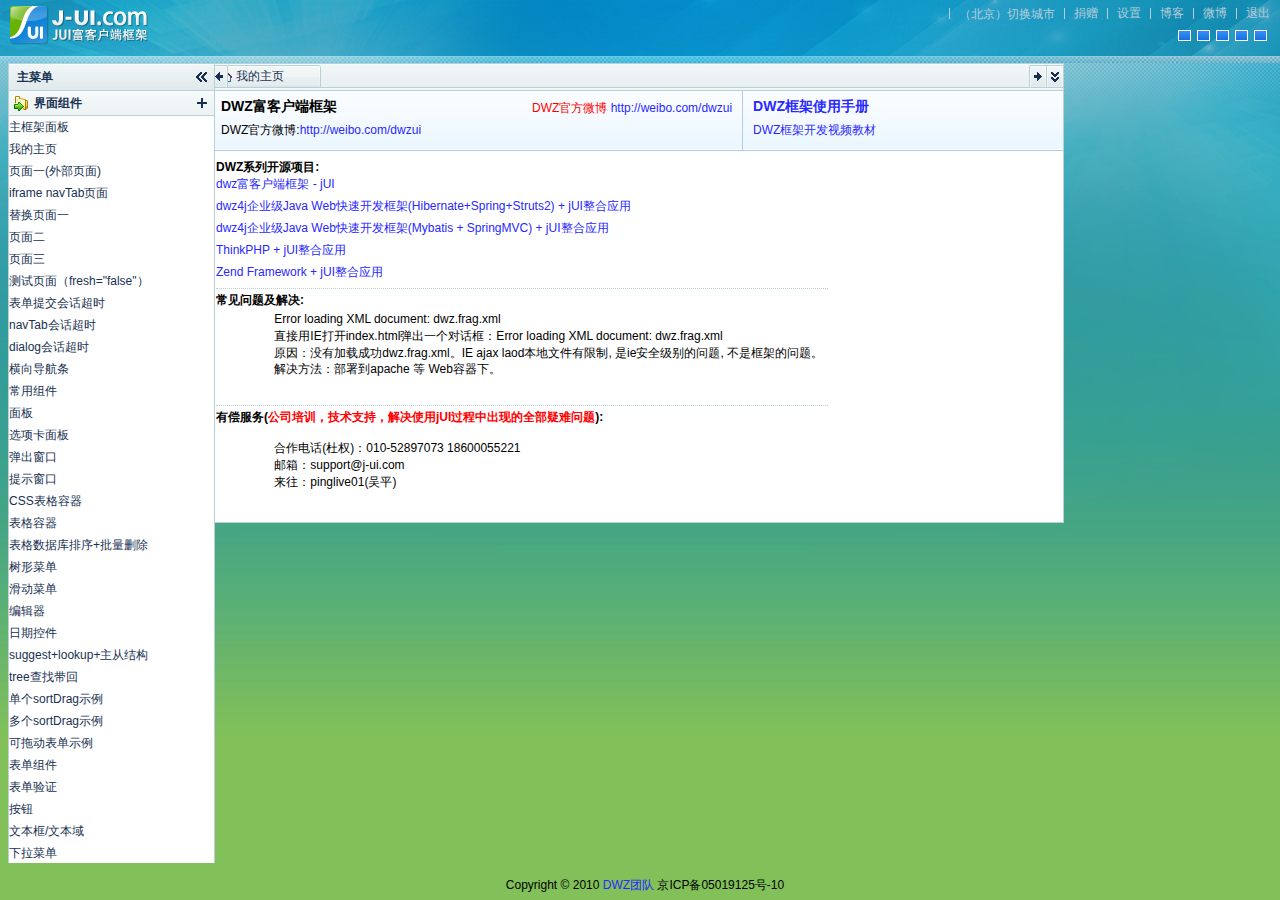
<file: static/etc/dwz-ria/index.html>
<!DOCTYPE html PUBLIC "-//W3C//DTD XHTML 1.0 Transitional//EN" "http://www.w3.org/TR/xhtml1/DTD/xhtml1-transitional.dtd">
<html xmlns="http://www.w3.org/1999/xhtml">
<head>
<meta http-equiv="Content-Type" content="text/html; charset=utf-8" />
<title>简单实用国产jQuery UI框架 - DWZ富客户端框架(J-UI.com)</title>

<link href="themes/default/style.css" rel="stylesheet" type="text/css" media="screen"/>
<link href="themes/css/core.css" rel="stylesheet" type="text/css" media="screen"/>
<link href="themes/css/print.css" rel="stylesheet" type="text/css" media="print"/>
<link href="uploadify/css/uploadify.css" rel="stylesheet" type="text/css" media="screen"/>
<!--[if IE]>
<link href="themes/css/ieHack.css" rel="stylesheet" type="text/css" media="screen"/>
<![endif]-->

<!--[if lte IE 9]>
<script src="js/speedup.js" type="text/javascript"></script>
<![endif]-->

<script src="js/jquery-1.7.2.js" type="text/javascript"></script>
<script src="js/jquery.cookie.js" type="text/javascript"></script>
<script src="js/jquery.validate.js" type="text/javascript"></script>
<script src="js/jquery.bgiframe.js" type="text/javascript"></script>
<script src="xheditor/xheditor-1.2.1.min.js" type="text/javascript"></script>
<script src="xheditor/xheditor_lang/zh-cn.js" type="text/javascript"></script>
<script src="uploadify/scripts/jquery.uploadify.js" type="text/javascript"></script>

<!-- svg图表  supports Firefox 3.0+, Safari 3.0+, Chrome 5.0+, Opera 9.5+ and Internet Explorer 6.0+ -->
<script type="text/javascript" src="chart/raphael.js"></script>
<script type="text/javascript" src="chart/g.raphael.js"></script>
<script type="text/javascript" src="chart/g.bar.js"></script>
<script type="text/javascript" src="chart/g.line.js"></script>
<script type="text/javascript" src="chart/g.pie.js"></script>
<script type="text/javascript" src="chart/g.dot.js"></script>

<script src="js/dwz.core.js" type="text/javascript"></script>
<script src="js/dwz.util.date.js" type="text/javascript"></script>
<script src="js/dwz.validate.method.js" type="text/javascript"></script>
<script src="js/dwz.barDrag.js" type="text/javascript"></script>
<script src="js/dwz.drag.js" type="text/javascript"></script>
<script src="js/dwz.tree.js" type="text/javascript"></script>
<script src="js/dwz.accordion.js" type="text/javascript"></script>
<script src="js/dwz.ui.js" type="text/javascript"></script>
<script src="js/dwz.theme.js" type="text/javascript"></script>
<script src="js/dwz.switchEnv.js" type="text/javascript"></script>
<script src="js/dwz.alertMsg.js" type="text/javascript"></script>
<script src="js/dwz.contextmenu.js" type="text/javascript"></script>
<script src="js/dwz.navTab.js" type="text/javascript"></script>
<script src="js/dwz.tab.js" type="text/javascript"></script>
<script src="js/dwz.resize.js" type="text/javascript"></script>
<script src="js/dwz.dialog.js" type="text/javascript"></script>
<script src="js/dwz.dialogDrag.js" type="text/javascript"></script>
<script src="js/dwz.sortDrag.js" type="text/javascript"></script>
<script src="js/dwz.cssTable.js" type="text/javascript"></script>
<script src="js/dwz.stable.js" type="text/javascript"></script>
<script src="js/dwz.taskBar.js" type="text/javascript"></script>
<script src="js/dwz.ajax.js" type="text/javascript"></script>
<script src="js/dwz.pagination.js" type="text/javascript"></script>
<script src="js/dwz.database.js" type="text/javascript"></script>
<script src="js/dwz.datepicker.js" type="text/javascript"></script>
<script src="js/dwz.effects.js" type="text/javascript"></script>
<script src="js/dwz.panel.js" type="text/javascript"></script>
<script src="js/dwz.checkbox.js" type="text/javascript"></script>
<script src="js/dwz.history.js" type="text/javascript"></script>
<script src="js/dwz.combox.js" type="text/javascript"></script>
<script src="js/dwz.print.js" type="text/javascript"></script>

<!-- 可以用dwz.min.js替换前面全部dwz.*.js (注意：替换是下面dwz.regional.zh.js还需要引入) -->
<!-- <script src="bin/dwz.min.js" type="text/javascript"></script> -->

<script src="js/dwz.regional.zh.js" type="text/javascript"></script>

<script type="text/javascript">
  var img = document.getElementById('img+005000000000000000000000000000_0_ico')
  img.src = ''
$(function(){
	DWZ.init("dwz.frag.xml", {
		loginUrl:"login_dialog.html", loginTitle:"登录",	// 弹出登录对话框
//		loginUrl:"login.html",	// 跳到登录页面
		statusCode:{ok:200, error:300, timeout:301}, //【可选】
		pageInfo:{pageNum:"pageNum", numPerPage:"numPerPage", orderField:"orderField", orderDirection:"orderDirection"}, //【可选】
		keys: {statusCode:"statusCode", message:"message"}, //【可选】
		ui:{hideMode:'offsets'}, //【可选】hideMode:navTab组件切换的隐藏方式，支持的值有’display’，’offsets’负数偏移位置的值，默认值为’display’
		debug:false,	// 调试模式 【true|false】
		callback:function(){
			initEnv();
			$("#themeList").theme({themeBase:"themes"}); // themeBase 相对于index页面的主题base路径
		}
	});
});

</script>
</head>

<body scroll="no">
	<div id="layout">
		<div id="header">
			<div class="headerNav">
				<a class="logo" href="http://j-ui.com">标志</a>
				<ul class="nav">
					<li id="switchEnvBox"><a href="javascript:">（<span>北京</span>）切换城市</a>
						<ul>
							<li><a href="sidebar_1.html">北京</a></li>
							<li><a href="sidebar_2.html">上海</a></li>
							<li><a href="sidebar_2.html">南京</a></li>
							<li><a href="sidebar_2.html">深圳</a></li>
							<li><a href="sidebar_2.html">广州</a></li>
							<li><a href="sidebar_2.html">天津</a></li>
							<li><a href="sidebar_2.html">杭州</a></li>
						</ul>
					</li>
					<li><a href="https://me.alipay.com/dwzteam" target="_blank">捐赠</a></li>
					<li><a href="changepwd.html" target="dialog" width="600">设置</a></li>
					<li><a href="http://www.cnblogs.com/dwzjs" target="_blank">博客</a></li>
					<li><a href="http://weibo.com/dwzui" target="_blank">微博</a></li>
					<li><a href="login.html">退出</a></li>
				</ul>
				<ul class="themeList" id="themeList">
					<li theme="default"><div class="selected">蓝色</div></li>
					<li theme="green"><div>绿色</div></li>
					<!--<li theme="red"><div>红色</div></li>-->
					<li theme="purple"><div>紫色</div></li>
					<li theme="silver"><div>银色</div></li>
					<li theme="azure"><div>天蓝</div></li>
				</ul>
			</div>

			<!-- navMenu -->

		</div>

		<div id="leftside">
			<div id="sidebar_s">
				<div class="collapse">
					<div class="toggleCollapse"><div></div></div>
				</div>
			</div>
			<div id="sidebar">
				<div class="toggleCollapse"><h2>主菜单</h2><div>收缩</div></div>

				<div class="accordion" fillSpace="sidebar">
					<div class="accordionHeader">
						<h2><span>Folder</span>界面组件</h2>
					</div>
					<div class="accordionContent">
						<ul class="tree treeFolder">
							<li><a href="tabsPage.html" target="navTab">主框架面板</a>
								<ul>
									<li><a href="main.html" target="navTab" rel="main">我的主页</a></li>
									<li><a href="http://www.baidu.com" target="navTab" rel="page1">页面一(外部页面)</a></li>
									<li><a href="demo_page2.html" target="navTab" rel="external" external="true">iframe navTab页面</a></li>
									<li><a href="demo_page1.html" target="navTab" rel="page1" fresh="false">替换页面一</a></li>
									<li><a href="demo_page2.html" target="navTab" rel="page2"  external="true">页面二</a></li>
									<li><a href="demo_page4.html" target="navTab" rel="page3" title="页面三（自定义标签名）">页面三</a></li>
									<li><a href="demo_page4.html" target="navTab" rel="page4" fresh="false">测试页面（fresh="false"）</a></li>
									<li><a href="w_editor.html" target="navTab">表单提交会话超时</a></li>
									<li><a href="demo/common/ajaxTimeout.html" target="navTab">navTab会话超时</a></li>
									<li><a href="demo/common/ajaxTimeout.html" target="dialog">dialog会话超时</a></li>
									<li><a href="index_menu.html" target="_blank">横向导航条</a></li>
								</ul>
							</li>

							<li><a>常用组件</a>
								<ul>
									<li><a href="w_panel.html" target="navTab" rel="w_panel">面板</a></li>
									<li><a href="w_tabs.html" target="navTab" rel="w_tabs">选项卡面板</a></li>
									<li><a href="w_dialog.html" target="navTab" rel="w_dialog">弹出窗口</a></li>
									<li><a href="w_alert.html" target="navTab" rel="w_alert">提示窗口</a></li>
									<li><a href="w_list.html" target="navTab" rel="w_list">CSS表格容器</a></li>
									<li><a href="demo_page1.html" target="navTab" rel="w_table">表格容器</a></li>
									<li><a href="w_removeSelected.html" target="navTab" rel="w_table">表格数据库排序+批量删除</a></li>
									<li><a href="w_tree.html" target="navTab" rel="w_tree">树形菜单</a></li>
									<li><a href="w_accordion.html" target="navTab" rel="w_accordion">滑动菜单</a></li>
									<li><a href="w_editor.html" target="navTab" rel="w_editor">编辑器</a></li>
									<li><a href="w_datepicker.html" target="navTab" rel="w_datepicker">日期控件</a></li>
									<li><a href="demo/database/db_widget.html" target="navTab" rel="db">suggest+lookup+主从结构</a></li>
									<li><a href="demo/database/treeBringBack.html" target="navTab" rel="db">tree查找带回</a></li>
									<li><a href="demo/sortDrag/1.html" target="navTab" rel="sortDrag">单个sortDrag示例</a></li>
									<li><a href="demo/sortDrag/2.html" target="navTab" rel="sortDrag">多个sortDrag示例</a></li>
									<li><a href="demo/sortDrag/form.html" target="navTab" rel="sortDrag">可拖动表单示例</a></li>
								</ul>
							</li>

							<li><a>表单组件</a>
								<ul>
									<li><a href="w_validation.html" target="navTab" rel="w_validation">表单验证</a></li>
									<li><a href="w_button.html" target="navTab" rel="w_button">按钮</a></li>
									<li><a href="w_textInput.html" target="navTab" rel="w_textInput">文本框/文本域</a></li>
									<li><a href="w_combox.html" target="navTab" rel="w_combox">下拉菜单</a></li>
									<li><a href="w_checkbox.html" target="navTab" rel="w_checkbox">多选框/单选框</a></li>
									<li><a href="w_uploadify.html" target="navTab" rel="w_uploadify">uploadify多文件上传</a></li>
								</ul>
							</li>
							<li><a>组合应用</a>
								<ul>
									<li><a href="demo/pagination/layout1.html" target="navTab" rel="pagination1">局部刷新分页1</a></li>
									<li><a href="demo/pagination/layout2.html" target="navTab" rel="pagination2">局部刷新分页2</a></li>
								</ul>
							</li>
							<li><a>图表</a>
								<ul>
									<li><a href="chart/test/barchart.html" target="navTab" rel="chart">柱状图(垂直)</a></li>
									<li><a href="chart/test/hbarchart.html" target="navTab" rel="chart">柱状图(水平)</a></li>
									<li><a href="chart/test/linechart.html" target="navTab" rel="chart">折线图</a></li>
									<li><a href="chart/test/linechart2.html" target="navTab" rel="chart">曲线图</a></li>
									<li><a href="chart/test/linechart3.html" target="navTab" rel="chart">曲线图(自定义X坐标)</a></li>
									<li><a href="chart/test/piechart.html" target="navTab" rel="chart">饼图</a></li>
								</ul>
							</li>
							<li><a href="dwz.frag.xml" target="navTab" external="true">dwz.frag.xml</a></li>
						</ul>
					</div>
					<div class="accordionHeader">
						<h2><span>Folder</span>典型页面</h2>
					</div>
					<div class="accordionContent">
						<ul class="tree treeFolder treeCheck">
							<li><a href="demo_page1.html" target="navTab" rel="demo_page1">查询我的客户</a></li>
							<li><a href="demo_page1.html" target="navTab" rel="demo_page2">表单查询页面</a></li>
							<li><a href="demo_page4.html" target="navTab" rel="demo_page4">表单录入页面</a></li>
							<li><a href="demo_page5.html" target="navTab" rel="demo_page5">有文本输入的表单</a></li>
							<li><a href="javascript:;">有提示的表单输入页面</a>
								<ul>
									<li><a href="javascript:;">页面一</a></li>
									<li><a href="javascript:;">页面二</a></li>
								</ul>
							</li>
							<li><a href="javascript:;">选项卡和图形的页面</a>
								<ul>
									<li><a href="javascript:;">页面一</a></li>
									<li><a href="javascript:;">页面二</a></li>
								</ul>
							</li>
							<li><a href="javascript:;">选项卡和图形切换的页面</a></li>
							<li><a href="javascript:;">左右两个互动的页面</a></li>
							<li><a href="javascript:;">列表输入的页面</a></li>
							<li><a href="javascript:;">双层栏目列表的页面</a></li>
						</ul>
					</div>
					<div class="accordionHeader">
						<h2><span>Folder</span>流程演示</h2>
					</div>
					<div class="accordionContent">
						<ul class="tree">
							<li><a href="newPage1.html" target="dialog" rel="dlg_page">列表</a></li>
							<li><a href="newPage1.html" target="dialog" rel="dlg_page2">列表</a></li>
						</ul>
					</div>
				</div>
			</div>
		</div>
		<div id="container">
			<div id="navTab" class="tabsPage">
				<div class="tabsPageHeader">
					<div class="tabsPageHeaderContent"><!-- 显示左右控制时添加 class="tabsPageHeaderMargin" -->
						<ul class="navTab-tab">
							<li tabid="main" class="main"><a href="javascript:;"><span><span class="home_icon">我的主页</span></span></a></li>
						</ul>
					</div>
					<div class="tabsLeft">left</div><!-- 禁用只需要添加一个样式 class="tabsLeft tabsLeftDisabled" -->
					<div class="tabsRight">right</div><!-- 禁用只需要添加一个样式 class="tabsRight tabsRightDisabled" -->
					<div class="tabsMore">more</div>
				</div>
				<ul class="tabsMoreList">
					<li><a href="javascript:;">我的主页</a></li>
				</ul>
				<div class="navTab-panel tabsPageContent layoutBox">
					<div class="page unitBox">
						<div class="accountInfo">
							<div class="alertInfo">
								<p><a href="https://code.csdn.net/dwzteam/dwz_jui/tree/master/doc" target="_blank" style="line-height:19px"><span>DWZ框架使用手册</span></a></p>
								<p><a href="http://pan.baidu.com/s/18Bb8Z" target="_blank" style="line-height:19px">DWZ框架开发视频教材</a></p>
							</div>
							<div class="right">
								<p style="color:red">DWZ官方微博 <a href="http://weibo.com/dwzui" target="_blank">http://weibo.com/dwzui</a></p>
							</div>
							<p><span>DWZ富客户端框架</span></p>
							<p>DWZ官方微博:<a href="http://weibo.com/dwzui" target="_blank">http://weibo.com/dwzui</a></p>
						</div>
						<div class="pageFormContent" layoutH="80" style="margin-right:230px">


                <h2>DWZ系列开源项目:</h2>
                <div class="unit"><a href="https://code.csdn.net/dwzteam/dwz_jui" target="_blank">dwz富客户端框架 - jUI</a></div>
                <div class="unit"><a href="https://code.csdn.net/dwzteam/dwz_ssh2" target="_blank">dwz4j企业级Java Web快速开发框架(Hibernate+Spring+Struts2) + jUI整合应用</a></div>
                <div class="unit"><a href="https://code.csdn.net/dwzteam/dwz_springmvc" target="_blank">dwz4j企业级Java Web快速开发框架(Mybatis + SpringMVC) + jUI整合应用</a></div>
                <div class="unit"><a href="https://code.csdn.net/dwzteam/dwz_thinkphp" target="_blank">ThinkPHP + jUI整合应用</a></div>
                <div class="unit"><a href="https://code.csdn.net/dwzteam/dwz_zendframework" target="_blank">Zend Framework + jUI整合应用</a></div>


                <div class="divider"></div>
                <h2>常见问题及解决:</h2>
                <pre style="margin:5px;line-height:1.4em">
                Error loading XML document: dwz.frag.xml
                直接用IE打开index.html弹出一个对话框：Error loading XML document: dwz.frag.xml
                原因：没有加载成功dwz.frag.xml。IE ajax laod本地文件有限制, 是ie安全级别的问题, 不是框架的问题。
                解决方法：部署到apache 等 Web容器下。
                </pre>

                <div class="divider"></div>
                <h2>有偿服务(<span style="color:red;">公司培训，技术支持，解决使用jUI过程中出现的全部疑难问题</span>):</h2><br/>
                <pre style="margin:5px;line-height:1.4em;">
                合作电话(杜权)：010-52897073 18600055221
                邮箱：support@j-ui.com
                来往：pinglive01(吴平)
                </pre>
						</div>
						<div style="width:230px;position: absolute;top:60px;right:0" layoutH="80">
						</div>
					</div>

				</div>
			</div>
		</div>

	</div>

	<div id="footer">Copyright &copy; 2010 <a href="demo_page2.html" target="dialog">DWZ团队</a> 京ICP备05019125号-10</div>

<!-- 注意此处js代码用于google站点统计，非DWZ代码，请删除 -->
<script type="text/javascript">
  var _gaq = _gaq || [];
  _gaq.push(['_setAccount', 'UA-16716654-1']);
  _gaq.push(['_trackPageview']);

  (function() {
    var ga = document.createElement('script'); ga.type = 'text/javascript'; ga.async = true;
    ga.src = ('https:' == document.location.protocol ? ' https://ssl' : ' http://www') + '.google-analytics.com/ga.js';
    var s = document.getElementsByTagName('script')[0]; s.parentNode.insertBefore(ga, s);
  })();
</script>

</body>
</html>
</file>
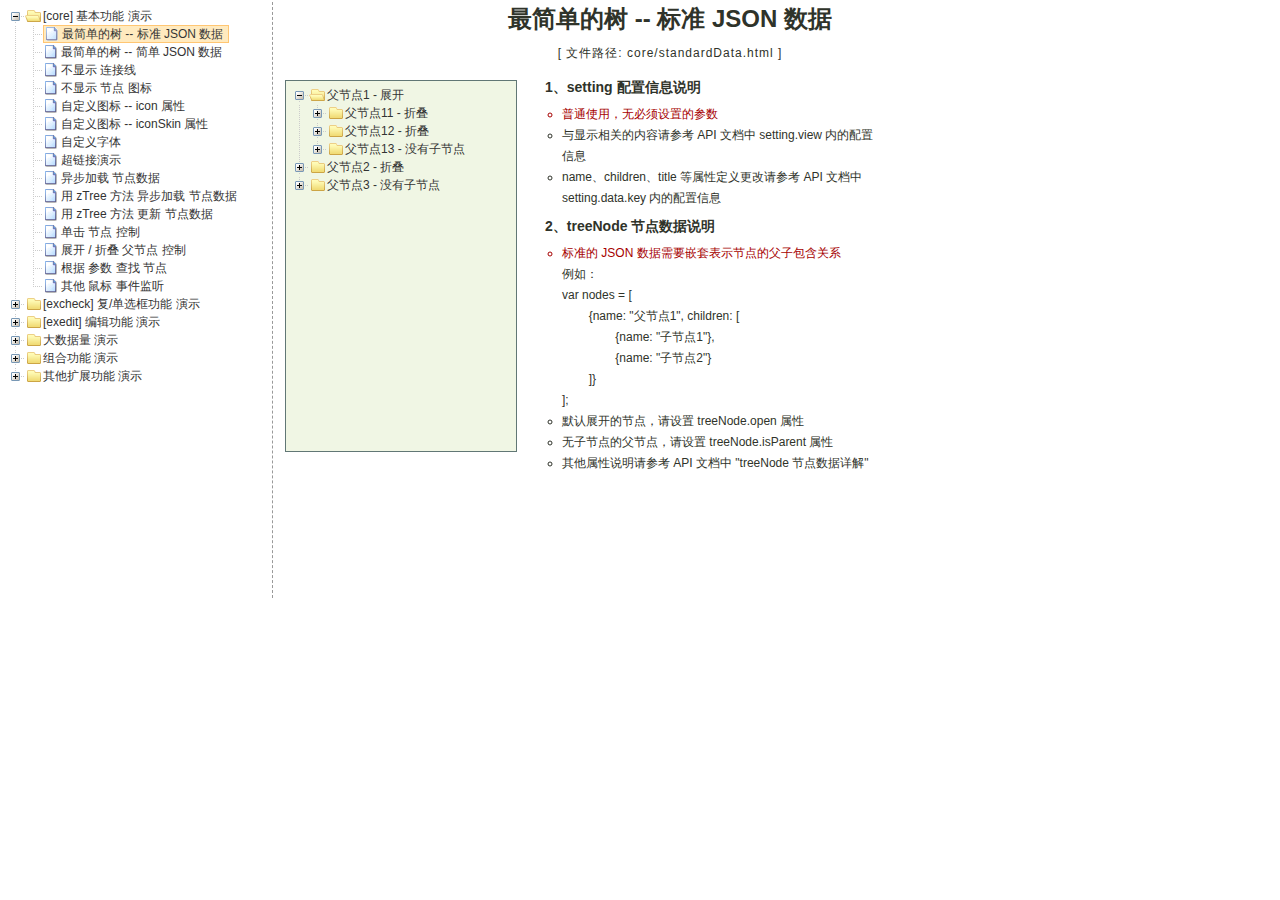
<file: static/etc/jquery/zTree_v3/demo/cn/index.html>
<!DOCTYPE HTML PUBLIC "-//W3C//DTD HTML 4.01//EN" "http://www.w3.org/TR/html4/strict.dtd">
<HTML>
 <HEAD>
  <TITLE> ZTREE DEMO </TITLE>
  <meta http-equiv="content-type" content="text/html; charset=UTF-8">
  <link rel="stylesheet" href="../../css/zTreeStyle/zTreeStyle.css" type="text/css">
  <style>
	body {
	background-color: white;
	margin:0; padding:0;
	text-align: center;
	}
	div, p, table, th, td {
		list-style:none;
		margin:0; padding:0;
		color:#333; font-size:12px;
		font-family:dotum, Verdana, Arial, Helvetica, AppleGothic, sans-serif;
	}
	#testIframe {margin-left: 10px;}
  </style>
<script type="text/javascript" src="../../js/jquery-1.4.4.min.js"></script>
<script type="text/javascript" src="../../js/jquery.ztree.core-3.5.js"></script>
  <SCRIPT type="text/javascript" >
  <!--
	var zTree;
	var demoIframe;

	var setting = {
		view: {
			dblClickExpand: false,
			showLine: true,
			selectedMulti: false
		},
		data: {
			simpleData: {
				enable:true,
				idKey: "id",
				pIdKey: "pId",
				rootPId: ""
			}
		},
		callback: {
			beforeClick: function(treeId, treeNode) {
				var zTree = $.fn.zTree.getZTreeObj("tree");
				if (treeNode.isParent) {
					zTree.expandNode(treeNode);
					return false;
				} else {
					demoIframe.attr("src",treeNode.file + ".html");
					return true;
				}
			}
		}
	};

	var zNodes =[
		{id:1, pId:0, name:"[core] 基本功能 演示", open:true},
		{id:101, pId:1, name:"最简单的树 --  标准 JSON 数据", file:"core/standardData"},
		{id:102, pId:1, name:"最简单的树 --  简单 JSON 数据", file:"core/simpleData"},
		{id:103, pId:1, name:"不显示 连接线", file:"core/noline"},
		{id:104, pId:1, name:"不显示 节点 图标", file:"core/noicon"},
		{id:105, pId:1, name:"自定义图标 --  icon 属性", file:"core/custom_icon"},
		{id:106, pId:1, name:"自定义图标 --  iconSkin 属性", file:"core/custom_iconSkin"},
		{id:107, pId:1, name:"自定义字体", file:"core/custom_font"},
		{id:115, pId:1, name:"超链接演示", file:"core/url"},
		{id:108, pId:1, name:"异步加载 节点数据", file:"core/async"},
		{id:109, pId:1, name:"用 zTree 方法 异步加载 节点数据", file:"core/async_fun"},
		{id:110, pId:1, name:"用 zTree 方法 更新 节点数据", file:"core/update_fun"},
		{id:111, pId:1, name:"单击 节点 控制", file:"core/click"},
		{id:112, pId:1, name:"展开 / 折叠 父节点 控制", file:"core/expand"},
		{id:113, pId:1, name:"根据 参数 查找 节点", file:"core/searchNodes"},
		{id:114, pId:1, name:"其他 鼠标 事件监听", file:"core/otherMouse"},

		{id:2, pId:0, name:"[excheck] 复/单选框功能 演示", open:false},
		{id:201, pId:2, name:"Checkbox 勾选操作", file:"excheck/checkbox"},
		{id:206, pId:2, name:"Checkbox nocheck 演示", file:"excheck/checkbox_nocheck"},
		{id:207, pId:2, name:"Checkbox chkDisabled 演示", file:"excheck/checkbox_chkDisabled"},
		{id:208, pId:2, name:"Checkbox halfCheck 演示", file:"excheck/checkbox_halfCheck"},
		{id:202, pId:2, name:"Checkbox 勾选统计", file:"excheck/checkbox_count"},
		{id:203, pId:2, name:"用 zTree 方法 勾选 Checkbox", file:"excheck/checkbox_fun"},
		{id:204, pId:2, name:"Radio 勾选操作", file:"excheck/radio"},
		{id:209, pId:2, name:"Radio nocheck 演示", file:"excheck/radio_nocheck"},
		{id:210, pId:2, name:"Radio chkDisabled 演示", file:"excheck/radio_chkDisabled"},
		{id:211, pId:2, name:"Radio halfCheck 演示", file:"excheck/radio_halfCheck"},
		{id:205, pId:2, name:"用 zTree 方法 勾选 Radio", file:"excheck/radio_fun"},

		{id:3, pId:0, name:"[exedit] 编辑功能 演示", open:false},
		{id:301, pId:3, name:"拖拽 节点 基本控制", file:"exedit/drag"},
		{id:302, pId:3, name:"拖拽 节点 高级控制", file:"exedit/drag_super"},
		{id:303, pId:3, name:"用 zTree 方法 移动 / 复制 节点", file:"exedit/drag_fun"},
		{id:304, pId:3, name:"基本 增 / 删 / 改 节点", file:"exedit/edit"},
		{id:305, pId:3, name:"高级 增 / 删 / 改 节点", file:"exedit/edit_super"},
		{id:306, pId:3, name:"用 zTree 方法 增 / 删 / 改 节点", file:"exedit/edit_fun"},
		{id:307, pId:3, name:"异步加载 & 编辑功能 共存", file:"exedit/async_edit"},
		{id:308, pId:3, name:"多棵树之间 的 数据交互", file:"exedit/multiTree"},

		{id:4, pId:0, name:"大数据量 演示", open:false},
		{id:401, pId:4, name:"一次性加载大数据量", file:"bigdata/common"},
		{id:402, pId:4, name:"分批异步加载大数据量", file:"bigdata/diy_async"},
		{id:403, pId:4, name:"分批异步加载大数据量", file:"bigdata/page"},

		{id:5, pId:0, name:"组合功能 演示", open:false},
		{id:501, pId:5, name:"冻结根节点", file:"super/oneroot"},
		{id:502, pId:5, name:"单击展开/折叠节点", file:"super/oneclick"},
		{id:503, pId:5, name:"保持展开单一路径", file:"super/singlepath"},
		{id:504, pId:5, name:"添加 自定义控件", file:"super/diydom"},
		{id:505, pId:5, name:"checkbox / radio 共存", file:"super/checkbox_radio"},
		{id:506, pId:5, name:"左侧菜单", file:"super/left_menu"},
		{id:513, pId:5, name:"OutLook 样式的左侧菜单", file:"super/left_menuForOutLook"},
		{id:507, pId:5, name:"下拉菜单", file:"super/select_menu"},
		{id:509, pId:5, name:"带 checkbox 的多选下拉菜单", file:"super/select_menu_checkbox"},
		{id:510, pId:5, name:"带 radio 的单选下拉菜单", file:"super/select_menu_radio"},
		{id:508, pId:5, name:"右键菜单 的 实现", file:"super/rightClickMenu"},
		{id:511, pId:5, name:"与其他 DOM 拖拽互动", file:"super/dragWithOther"},
		{id:512, pId:5, name:"异步加载模式下全部展开", file:"super/asyncForAll"},

		{id:6, pId:0, name:"其他扩展功能 演示", open:false},
		{id:601, pId:6, name:"隐藏普通节点", file:"exhide/common"},
		{id:602, pId:6, name:"配合 checkbox 的隐藏", file:"exhide/checkbox"},
		{id:603, pId:6, name:"配合 radio 的隐藏", file:"exhide/radio"}
	];

	$(document).ready(function(){
		var t = $("#tree");
		t = $.fn.zTree.init(t, setting, zNodes);
		demoIframe = $("#testIframe");
		demoIframe.bind("load", loadReady);
		var zTree = $.fn.zTree.getZTreeObj("tree");
		zTree.selectNode(zTree.getNodeByParam("id", 101));

	});

	function loadReady() {
		var bodyH = demoIframe.contents().find("body").get(0).scrollHeight,
		htmlH = demoIframe.contents().find("html").get(0).scrollHeight,
		maxH = Math.max(bodyH, htmlH), minH = Math.min(bodyH, htmlH),
		h = demoIframe.height() >= maxH ? minH:maxH ;
		if (h < 530) h = 530;
		demoIframe.height(h);
	}

  //-->
  </SCRIPT>
 </HEAD>

<BODY>
<TABLE border=0 height=600px align=left>
	<TR>
		<TD width=260px align=left valign=top style="BORDER-RIGHT: #999999 1px dashed">
			<ul id="tree" class="ztree" style="width:260px; overflow:auto;"></ul>
		</TD>
		<TD width=770px align=left valign=top><IFRAME ID="testIframe" Name="testIframe" FRAMEBORDER=0 SCROLLING=AUTO width=100%  height=100% SRC="core/standardData.html"></IFRAME></TD>
	</TR>
</TABLE>

</BODY>
</HTML>
</file>
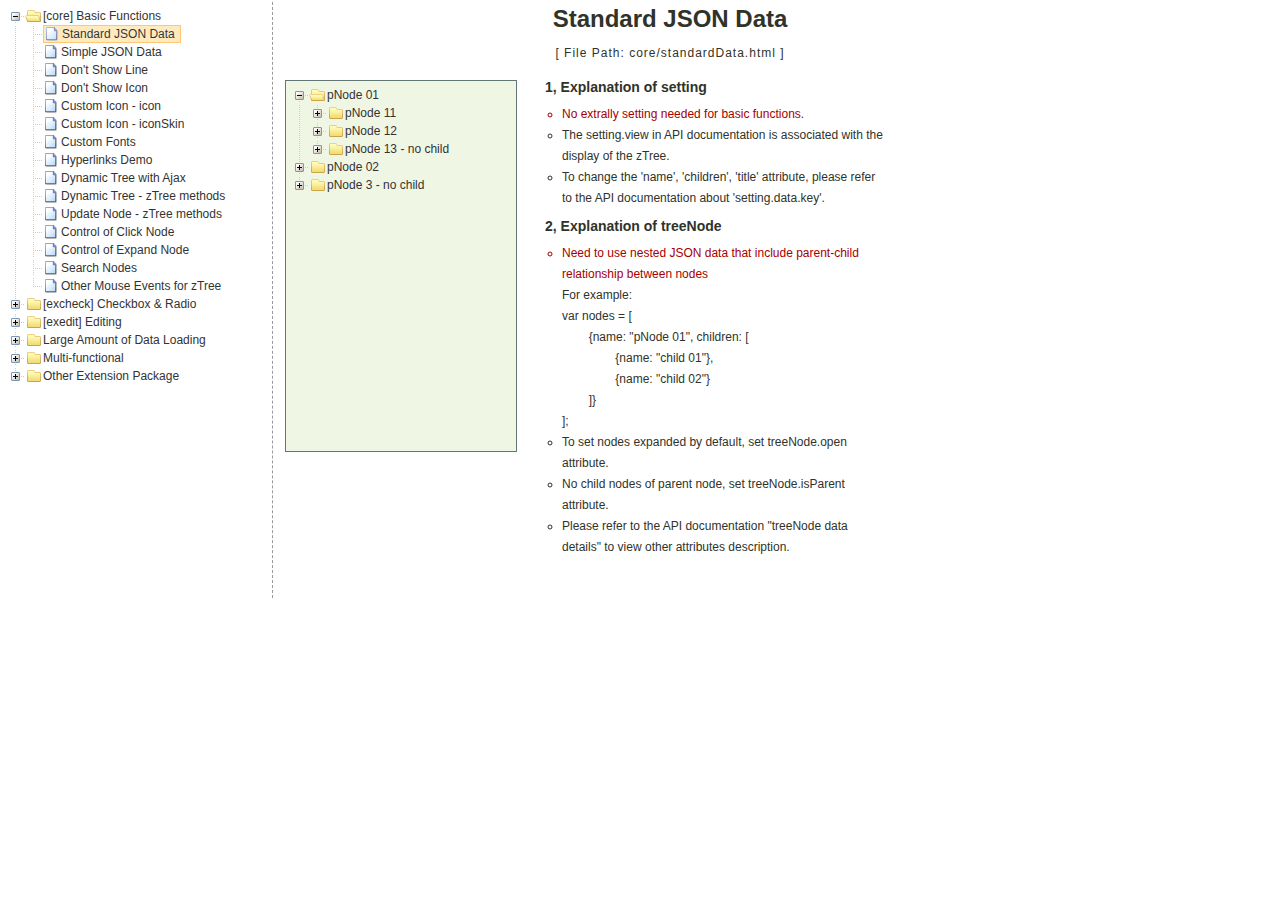
<file: static/etc/jquery/zTree_v3/demo/en/index.html>
<!DOCTYPE HTML PUBLIC "-//W3C//DTD HTML 4.01//EN" "http://www.w3.org/TR/html4/strict.dtd">
<HTML>
 <HEAD>
  <TITLE> ZTREE DEMO </TITLE>
  <meta http-equiv="content-type" content="text/html; charset=UTF-8">
  <link rel="stylesheet" href="../../css/zTreeStyle/zTreeStyle.css" type="text/css">
  <style>
	body {
	background-color: white;
	margin:0; padding:0;
	text-align: center;
	}
	div, p, table, th, td {
		list-style:none; 
		margin:0; padding:0; 
		color:#333; font-size:12px; 
		font-family:dotum, Verdana, Arial, Helvetica, AppleGothic, sans-serif;
	}
	#testIframe {margin-left: 10px;}
  </style>
<script type="text/javascript" src="../../js/jquery-1.4.4.min.js"></script>
<script type="text/javascript" src="../../js/jquery.ztree.core-3.5.js"></script>
  <SCRIPT type="text/javascript" >
  <!--
	var zTree;
	var demoIframe;

	var setting = {
		view: {
			dblClickExpand: false,
			showLine: true,
			selectedMulti: false
		},
		data: {
			simpleData: {
				enable:true,
				idKey: "id",
				pIdKey: "pId",
				rootPId: ""
			}
		},
		callback: {
			beforeClick: function(treeId, treeNode) {
				var zTree = $.fn.zTree.getZTreeObj("tree");
				if (treeNode.isParent) {
					zTree.expandNode(treeNode);
					return false;
				} else {
					demoIframe.attr("src",treeNode.file + ".html");
					return true;
				}
			}
		}
	};

	var zNodes = [
		{id:1, pId:0, name:"[core] Basic Functions", open:false},
		{id:101, pId:1, name:"Standard JSON Data", file:"core/standardData"},
		{id:102, pId:1, name:"Simple JSON Data", file:"core/simpleData"},
		{id:103, pId:1, name:"Don't Show Line", file:"core/noline"},
		{id:104, pId:1, name:"Don't Show Icon", file:"core/noicon"},
		{id:105, pId:1, name:"Custom Icon - icon", file:"core/custom_icon"},
		{id:106, pId:1, name:"Custom Icon - iconSkin", file:"core/custom_iconSkin"},
		{id:107, pId:1, name:"Custom Fonts", file:"core/custom_font"},
		{id:115, pId:1, name:"Hyperlinks Demo", file:"core/url"},
		{id:108, pId:1, name:"Dynamic Tree with Ajax", file:"core/async"},
		{id:109, pId:1, name:"Dynamic Tree - zTree methods", file:"core/async_fun"},
		{id:110, pId:1, name:"Update Node - zTree methods", file:"core/update_fun"},
		{id:111, pId:1, name:"Control of Click Node", file:"core/click"},
		{id:112, pId:1, name:"Control of Expand Node", file:"core/expand"},
		{id:113, pId:1, name:"Search Nodes", file:"core/searchNodes"},
		{id:114, pId:1, name:"Other Mouse Events for zTree", file:"core/otherMouse"},

		{id:2, pId:0, name:"[excheck] Checkbox & Radio", open:false},
		{id:201, pId:2, name:"Checkbox Operation", file:"excheck/checkbox"},
		{id:206, pId:2, name:"Checkbox nocheck Demo", file:"excheck/checkbox_nocheck"},
		{id:207, pId:2, name:"Checkbox chkDisabled Demo", file:"excheck/checkbox_chkDisabled"},
		{id:208, pId:2, name:"Checkbox halfCheck Demo", file:"excheck/checkbox_halfCheck"},
		{id:202, pId:2, name:"Statistics Checkbox is Checked", file:"excheck/checkbox_count"},
		{id:203, pId:2, name:"Checkbox - zTree methods", file:"excheck/checkbox_fun"},
		{id:204, pId:2, name:"Radio Operation", file:"excheck/radio"},
		{id:209, pId:2, name:"Radio nocheck Demo", file:"excheck/radio_nocheck"},
		{id:210, pId:2, name:"Radio chkDisabled Demo", file:"excheck/radio_chkDisabled"},
		{id:211, pId:2, name:"Radio halfCheck Demo", file:"excheck/radio_halfCheck"},
		{id:205, pId:2, name:"Radio - zTree methods", file:"excheck/radio_fun"},

		{id:3, pId:0, name:"[exedit] Editing", open:false},
		{id:301, pId:3, name:"Normal Drag Node Operation", file:"exedit/drag"},
		{id:302, pId:3, name:"Advanced Drag Node Operation", file:"exedit/drag_super"},
		{id:303, pId:3, name:"Move / Copy - zTree methods", file:"exedit/drag_fun"},
		{id:304, pId:3, name:"Basic Edit Nodes", file:"exedit/edit"},
		{id:305, pId:3, name:"Advanced Edit Nodes", file:"exedit/edit_super"},
		{id:306, pId:3, name:"Edit Nodes - zTree methods", file:"exedit/edit_fun"},
		{id:307, pId:3, name:"Editing Dynamic Tree", file:"exedit/async_edit"},
		{id:308, pId:3, name:"Multiple Trees", file:"exedit/multiTree"},

		{id:4, pId:0, name:"Large Amount of Data Loading", open:false},
		{id:401, pId:4, name:"One-time Large Data Loading", file:"bigdata/common"},
		{id:402, pId:4, name:"Loading Data in Batches", file:"bigdata/diy_async"},
		{id:403, pId:4, name:"Loading Data By Pagination", file:"bigdata/page"},

		{id:5, pId:0, name:"Multi-functional", open:false},
		{id:501, pId:5, name:"Freeze the Root Node", file:"super/oneroot"},
		{id:502, pId:5, name:"Click to Expand Node", file:"super/oneclick"},
		{id:503, pId:5, name:"Keep Single Path", file:"super/singlepath"},
		{id:504, pId:5, name:"Adding Custom DOM", file:"super/diydom"},
		{id:505, pId:5, name:"Checkbox / Radio Coexistence", file:"super/checkbox_radio"},
		{id:506, pId:5, name:"Left Menu", file:"super/left_menu"},
		{id:513, pId:5, name:"Left Menu Like OutLook Style", file:"super/left_menuForOutLook"},
		{id:507, pId:5, name:"Drop-down Menu", file:"super/select_menu"},
		{id:509, pId:5, name:"Drop-down Menu with checkbox", file:"super/select_menu_checkbox"},
		{id:510, pId:5, name:"Drop-down Menu with radio", file:"super/select_menu_radio"},
		{id:508, pId:5, name:"Right-click Menu", file:"super/rightClickMenu"},
		{id:511, pId:5, name:"Drag With Other DOMs", file:"super/dragWithOther"},
		{id:512, pId:5, name:"Expand All Nodes with Async", file:"super/asyncForAll"},

		{id:6, pId:0, name:"Other Extension Package", open:false},
		{id:601, pId:6, name:"hide ordinary node", file:"exhide/common"},
		{id:602, pId:6, name:"hide with checkbox mode", file:"exhide/checkbox"},
		{id:603, pId:6, name:"hide with radio mode", file:"exhide/radio"}
	];

	$(document).ready(function(){
		var t = $("#tree");
		t = $.fn.zTree.init(t, setting, zNodes);
		demoIframe = $("#testIframe");
		demoIframe.bind("load", loadReady);
		var zTree = $.fn.zTree.getZTreeObj("tree");
		zTree.selectNode(zTree.getNodeByParam("id", 101));
	
	});

	function loadReady() {
		var bodyH = demoIframe.contents().find("body").get(0).scrollHeight,
		htmlH = demoIframe.contents().find("html").get(0).scrollHeight,
		maxH = Math.max(bodyH, htmlH), minH = Math.min(bodyH, htmlH),
		h = demoIframe.height() >= maxH ? minH:maxH ;
		if (h < 530) h = 530;
		demoIframe.height(h);
	}

  //-->
  </SCRIPT>
 </HEAD>

<BODY>
<TABLE border=0 height=600px align=left>
	<TR>
		<TD width=260px align=left valign=top style="BORDER-RIGHT: #999999 1px dashed">
			<ul id="tree" class="ztree" style="width:260px; overflow:auto;"></ul>
		</TD>
		<TD width=770px align=left valign=top><IFRAME ID="testIframe" Name="testIframe" FRAMEBORDER=0 SCROLLING=AUTO width=100%  height=600px SRC="core/standardData.html"></IFRAME></TD>
	</TR>
</TABLE>

 </BODY>
</HTML>
</file>
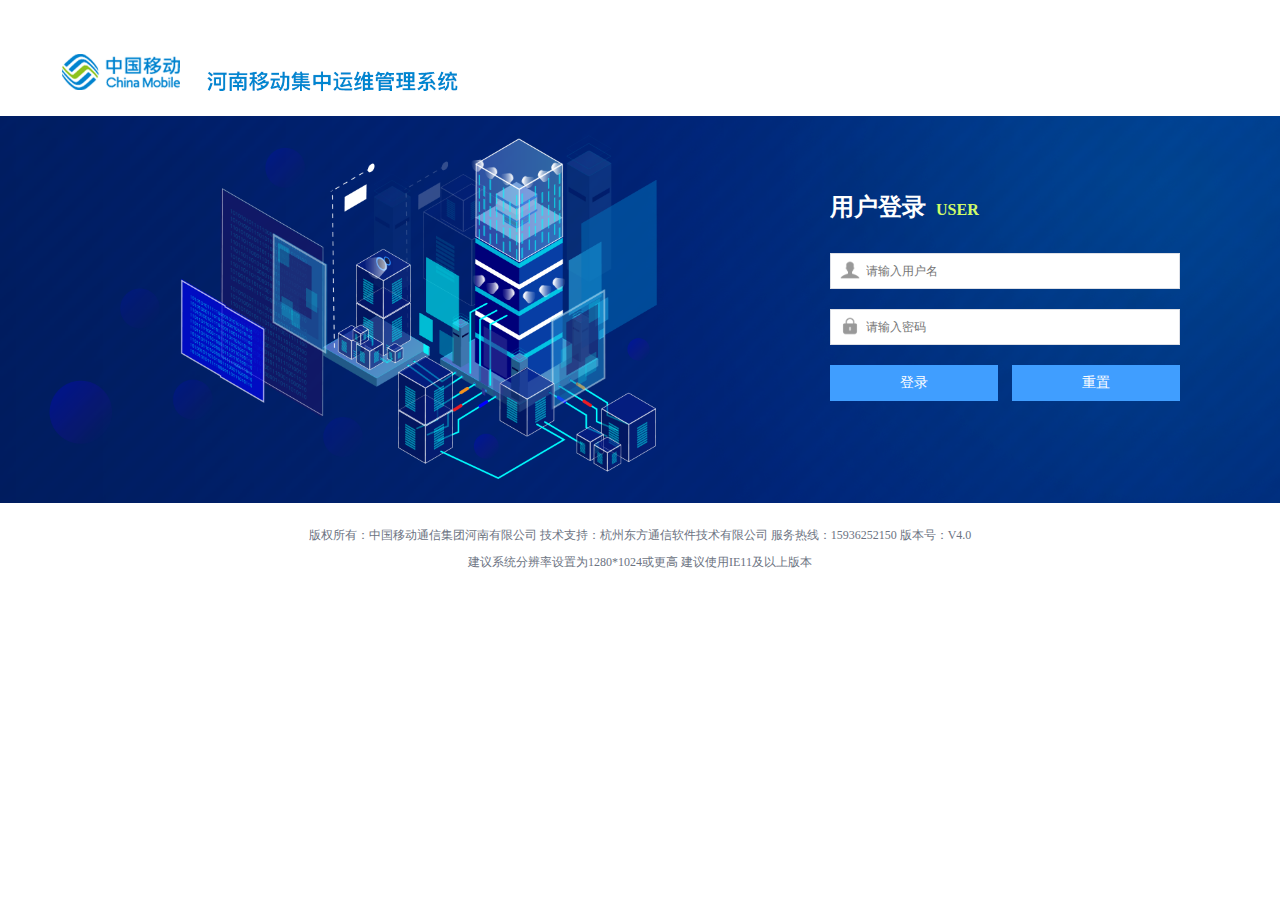
<file: login.html>
<!DOCTYPE html>
<html>
	<head>
		<meta http-equiv="X-UA-Compatible" content="IE=edge,chrome=1" />
		<meta charset="utf-8">
		<title>欢迎使用集中运维管理系统</title>
		<link rel="shortcut icon" type="image/x-icon" href="images/yidong.png">
		<!--[if lt IE 9]>
		  <link rel="stylesheet" href="css/ie8/login/ie8_login.css">
		  <link rel="stylesheet" href="css/ie8/login/ie8_loginminheight760.css" media="screen and (min-height:760px)">
		<![endif]-->
		<script type="text/javascript">
			if (this.top != window) {
				//刷新父窗口地址栏 测试
				this.top.location.reload();
			}
		</script>
		<style>
			*{
		  padding: 0;
		  margin: 0;
		}
    html{
      height: 100%;
    }
    body{
      position: relative;
      min-height: 100%;
    }
    .body-flex{
      width:100%;
      overflow-x: hidden;
    }
    .login-container{
      position: absolute;
      top: 50%;
      right: 100px;
      margin-top: -120px;
      float: right;
      width: 350px;
	    height: 240px;
      overflow-y: hidden;
      overflow-x: hidden;
    }
    @media screen and (max-width: 1200px) {
      .login-container{
        right: 50px;
      }
    }
    @media screen and (min-width: 1600px) {
      .login-container{
        right: 200px;
      }
    }
    h2{
      margin: 0 auto 30px;
      text-align: left;
      color: #fff;
    }
    .user-color{
      color: #D0FC68;
      font-size: 16px;
      margin-left: 10px;
    }
    input{
      height: 36px;
      line-height: 36px;
      font-size: 12px;
      -webkit-appearance: none;
      background-color: #fff;
      background-image: none;
      border: 1px solid #dcdfe6;
      box-sizing: border-box;
      color: #606266;
      display: inline-block;
      font-size: 12px;
      outline: 0;
      padding-left: 35px;
      -webkit-transition: border-color .2s cubic-bezier(.645,.045,.355,1);
      transition: border-color .2s cubic-bezier(.645,.045,.355,1);
      width: 100%;
    }
    input:focus{
      border:1px solid rgb(112,182,255);
    }
    input:-webkit-autofill,
    input:-webkit-autofill:hover,
    input:-webkit-autofill:focus{
      box-shadow:0 0 0 60px #fff inset;
      -webkit-text-fill-color: #878787;
    }
    .form-btn{
      width: 48%;
      color: #fff;
      background-color: #409eff;
      border: 0;
      font-size: 14px;
      height: 36px;
      cursor: pointer;
    }
    .form-btn2{
      float: right;
    }
    .message-box{
      position: fixed;
      left: 0;
      top: 0;
      width: 100%;
      height: 100%;
      z-index: 2001;
      display: none;
    }
    .v-modal{
      position: fixed;
      left: 0;
      top: 0;
      width: 100%;
      height: 100%;
      opacity: .5;
	  filter: alpha(Opacity=50);
      background: #000;
      z-index: 2000;
      display: none;
    }
    .el-message-box{
      position: absolute;
      top: 50%;
      left: 50%;
      transform: translate(-50%,-50%);
      -ms-transform: translate(-50%,-50%);
      display: inline-block;
      width: 420px;
      padding-bottom: 10px;
      vertical-align: middle;
      background-color: #FFF;
      border-radius: 4px;
      border: 1px solid #EBEEF5;
      font-size: 18px;
      -webkit-box-shadow: 0 2px 12px 0 rgba(0,0,0,.1);
      box-shadow: 0 2px 12px 0 rgba(0,0,0,.1);
      text-align: left;
      overflow: hidden;
      -webkit-backface-visibility: hidden;
      backface-visibility: hidden;
    }
    .el-message-box__header{
      position: relative;
      padding: 15px 15px 10px;
    }
    .el-message-box__content{
      position: relative;
      padding: 10px 15px;
      color: #606266;
      font-size: 14px;
    }
    .el-message-box__btns{
      padding: 5px 15px 0;
      text-align: right;
    }
    .el-message-box__headerbtn{
      position: absolute;
      top: 15px;
      right: 15px;
      padding: 0;
      border: none;
      outline: 0;
      background: 0 0;
      color: #909399;
      font-size: 16px;
      cursor: pointer;
    }
    .el-message-box__headerbtn:hover{
      color:#409EFF;
    }
    .el-message-box__message p {
      margin: 0;
      line-height: 24px;
    }
    .button-primary{
      padding: 9px 15px;
      font-size: 12px;
      border-radius: 3px;
      color: #FFF;
      background-color: #409EFF;
      border-color: #409EFF;
      display: inline-block;
      line-height: 1;
      white-space: nowrap;
      cursor: pointer;
      border: 1px solid #DCDFE6;
      text-align: center;
      box-sizing: border-box;
      outline: 0;
      margin: 0;
      -webkit-appearance: none;
      transition: .1s;
      font-weight: 500;
    }
    .logo-content{
      width: 100%;
      margin-top: 6vh;
    }
    .logo{
      margin-left: 60px;
      margin-bottom: 20px;
    }
    .logo .img1{
      height: 38px;
      margin-right: 20px;
    }
    .logo .img2{
      height: 22px;
    }
    .login-bg{
      position: relative;
      overflow: hidden;
    }
	.login-bg-img{
		width: 100%;
		min-height: 280px;
		max-height: 500px;
	}
    #formVal{
      position: relative;
    }
    .form-margin{
      margin-top: 20px;
    }
    .form-img1{
      position: absolute;
      top: 7px;
      left: 10px;
      opacity: 0.4;
	  filter:alpha(opacity=40);
      height: 20px;
      display: inline-block;
    }
    .form-img2{
      position: absolute;
      top: 63px;
      left: 10px;
      opacity: 0.4;
	  filter:alpha(opacity=40);
      height: 20px;
      display: inline-block;
    }
   .body-flex .login-footer{
     margin-top: 20px;
     text-align: center;
   }
   .login-p{
     font-size: 12px;
     color: #6c7382;
   }
   .login-p2{
     margin-top: 10px;
     margin-bottom: 10px;
   }
	button:focus {
		outline: 0;
		font-weight: bold;
		letter-spacing: 2px;
	}
  </style>
	</head>
	<body>
		<div class="body-flex">
			<div class="logo-content">
				<div class="logo">
					<img src="images/login/02.png" class="img1" alt="">
					<img src="images/login/03.png" class="img2" alt="">
				</div>
				<div class="login-bg">
					<img class="login-bg-img" src="images/login/01.png">
					<div class="login-container">
						<h2 class="login-title">用户登录<span class="user-color">USER</span></h2>
						<form action="#" id="formVal" onsubmit="return false;">
							<div>
								<img src="images/login/userBg.png" class="form-img1" alt=""><input name="username" type="text" id="userName" placeholder="请输入用户名">
							</div>
							<div class="form-margin">
								<img src="images/login/passwordBg.png" class="form-img2" alt=""><input name="password" type="password" id="userPassword"
								 placeholder="请输入密码">
							</div>
							<div class="form-margin">
								<button type="button" id="loginBtn" class="form-btn form-btn1">登录</button>
								<button type="button" class="form-btn form-btn2" id="resetBtn">重置</button>
							</div>
						</form>
					</div>
				</div>
			</div>
			<!-- <div class="login-space"></div> -->
			<div class="login-footer">
				<p class="login-p">版权所有：中国移动通信集团河南有限公司 技术支持：杭州东方通信软件技术有限公司 服务热线：15936252150 版本号：V4.0</p>
				<p class="login-p login-p2">建议系统分辨率设置为1280*1024或更高 建议使用IE11及以上版本</p>
			</div>
		</div>
		<div class="message-box" id="messageBox">
			<div class="el-message-box">
				<div class="el-message-box__header">
					<button onclick="closeBtn()" type="button" class="el-message-box__headerbtn">x</button>
				</div>
				<div class="el-message-box__content">
					<div class="el-message-box__message">
						<p id="tip">账号或密码错误</p>
					</div>
				</div>
				<div class="el-message-box__btns">
					<button onclick="closeBtn()" type="button" class="button-primary">确定</button>
				</div>
			</div>
		</div>
		<div class="v-modal" id="vModal"></div>
		<!--[if lt IE 9]>
		  <script src="js/ie8/html5shiv.min.js"></script>
		  <script src="js/ie8/css3-mediaqueries.js"></script>
		<![endif]-->
    <script type="text/javascript">
    	if (navigator.userAgent.indexOf("MSIE 8.0") > -1 || navigator.userAgent.indexOf("MSIE 9.0") > -1) {
    		document.write('<script src="js/ie8/jquery.1.7.2.min.js"><\/script>');
    	} else {
    		document.write('<script src="js/jquery-3.3.1.min.js"><\/script>');
    	}
    </script>
		<script src="js/aes.js"></script>
		<script src="js/jquery.cookie.js"></script>
		<script src="js/global.js"></script>
		<script type="text/javascript">
			function closeBtn() {
				$('#messageBox').fadeOut(300);
				$('#vModal').fadeOut(300);
			}
			(function() {
				if (document.cookie) {
				  var cookies = document.cookie.split(";");//将所有cookie键值对通过分号分割为数组
				  for (var i=0;i<cookies.length;i++) {
				    // cookies[i] = cookies[i].trim();
				    document.cookie = cookies[i] + ";path=/;expires=" + (new Date(0)).toUTCString();
				    document.cookie = cookies[i] + ";path=/haeoms/;expires=" + (new Date(0)).toUTCString();
				    document.cookie = cookies[i] + ";path=/;domain=" +document.domain+";expires=" + (new Date(0)).toUTCString();
				    document.cookie = cookies[i] + ";path=/haeoms/;domain=" +document.domain+";expires=" + (new Date(0)).toUTCString();
				  }
				}
				var baseUrl = '/haeoms/login';
				var userName = document.getElementById('userName'),
					userPassword = document.getElementById('userPassword'),
					resetBtn = document.getElementById('resetBtn'),
					loginBtn = document.getElementById('loginBtn');
				$('#resetBtn').click(function () {
					userName.value = '';
					userPassword.value = '';
				})
				$('#loginBtn').click(function () {
					if (!userName.value) {
						$('#tip').html('请输入用户名');
						$('#messageBox').fadeIn(300);
						$('#vModal').fadeIn(300);
						return;
					}
					if (!userPassword.value) {
						$('#tip').html('请输入密码');
						$('#messageBox').fadeIn(300);
						$('#vModal').fadeIn(300);
						return;
					}
					var passF = encrypt(userPassword.value);
					$.ajax({
						url: baseUrl,
						contentType: 'application/x-www-form-urlencoded',
						type: 'POST',
						data: {
						  "username": $("#userName").val(),
						  "password": passF
						},
						success: function(res) {
							if (res.code == '00') {
								eomsGlobal.ajaxFn('/haeoms/menu/findNavTree',function (res) {
									sessionStorage.setItem('findNavTree',JSON.stringify(res));
									// 解决点击浏览器后退按钮，回到登录页问题
									window.location.replace('./index.html');
								});
							} else {
								$('#tip').html('用户名或密码错误');
								$('#messageBox').fadeIn(300);
								$('#vModal').fadeIn(300);
							}
						},
						error: function(message) {
						}
					  })
				})
				function encrypt(word) {
					var key = 'ihaierForTodoKey';
					//密钥偏移量 (需要前端和后端保持一致)十六位作为密钥偏移量
					var iv = "ihaierForTodo_Iv";
					var _word = CryptoJS.enc.Utf8.parse(word),
						  _key = CryptoJS.enc.Utf8.parse(key),
						  _iv = CryptoJS.enc.Utf8.parse(iv),
					    encrypted = CryptoJS.AES.encrypt(_word, _key, {
						    iv: _iv,
						    mode: CryptoJS.mode.CBC,
						    padding: CryptoJS.pad.Pkcs7
					});
					return encrypted.toString();
				}
			})()
		</script>
	</body>
</html>
</file>
<file: static/etc/dwz-ria/themes/default/style.css>
@charset "utf-8";

/* Icon */
.tabsHeader li.main a span span, #taskbar li .taskbutton span { background:url(./images/icon.png) no-repeat;}

/* Panel */
.panel,
.panel .panelHeader, .panel .panelHeaderContent, .panel .panelHeaderContent h1,
.panel .panelFooter, .panel .panelFooterContent { background:url(./images/panel/panel.png) no-repeat;}
.panel .expandable, .panel .collapsable { background:url(./images/panel/panel_icon.png) no-repeat;}
.panel .panelHeaderContent h1 { color:#183152; }
.panel .panelContent { border-color:#b8d0d6; background:#FFFFFF;}
/*.panel .panelContent { border-color:#b8d0d6; background:#eef4f5;}*/
.panel .grid { border-color:#b8d0d6;}

/* Tabs */
.tabs, .tabsHeader, .tabsHeaderContent,
.tabs .tabsHeader ul, .tabs .tabsHeader li, .tabs .tabsHeader li a, .tabs .tabsHeader li span,
.tabs .tabsFooter, .tabs .tabsFooterContent { background:url(./images/tabs/tabspanel.png) no-repeat;}

.tabs .tabsHeader li a { color:#03408b;}
.tabs .tabsHeader li span { color:#183152;}
.tabs .tabsContent { border-color:#b8d0d6; background:#eef4f5;}

/* TabsPage */
.tabsPage .tabsPageHeader, .tabsPage .tabsPageHeader li, .tabsPage .tabsPageHeader li a, .tabsPage .tabsPageHeader li span { background:url(./images/tabs/tabspage.png) no-repeat;}
.tabsPage .tabsPageHeader { background-color:#e9f0f2;}
.tabsPage .tabsPageHeader { border-color:#b8d0d6;}
.tabsPage .tabsPageHeader li a { color:#183152;}
.tabsPage .tabsPageHeader li .close,
.tabsPage .tabsPageHeader li.hover .close,
.tabsPage .tabsPageHeader li.selected .close { background:url(./images/tabs/tabspage_icon.png) no-repeat;}
.tabsPage .tabsLeft, .tabsPage .tabsRight, .tabsPage .tabsMore { background:url(./images/tabs/tabscontrol.png) no-repeat;}
.tabsPage .tabsMoreList { border-color:#b8d0d6; background:#FFF;}
.tabsPage .tabsPageHeader .home_icon { background:url(./images/icon.png) no-repeat;}
.tabsPage .tabsPageContent { border-color:#b8d0d6; background:#FFF;}

/* Alert */
.alert .alertFooter, .alert .alertFooter_r, .alert .alertFooter_c { background:url(./images/alert/alertpanel.png) no-repeat;}
.alert .alertContent { border-color:#b8d0d6; background:#eef4f5;}
.alert .warn .alertInner { border-color:#e83e09; background:#fefacf;}
.alert .error .alertInner { border-color:#e50000; background:#fefacf;}
.alert .correct .alertInner, .alert .info .alertInner { border-color:#b8d0d6; background:#fefacf;}
.alert .confirm .alertInner { border-color:#b8d0d6; background:#fefacf;}
.alert h1 { border-color:#CCC; background:url(./images/alert/alertpanel_icon.png) no-repeat;}

/* Dialog */
.dialog .dialogHeader, .dialog .dialogHeader_r, .dialog .dialogHeader_c,
.dialog .dialogFooter, .dialog .dialogFooter_r, .dialog .dialogFooter_c { background:url(./images/dialog/dialogpanel.png) no-repeat;}
.dialog .dialogHeader h1, .dialog .dialogHeader .close, .dialog .dialogHeader .maximize, .dialog .dialogHeader .restore, .dialog .dialogHeader .minimize, .resizable_f_r { background:url(./images/dialog/dialogpanel_icon.png) no-repeat;}
.dialog .dialogHeader h1 { color:#183152;}
.dialog .dialogContent { border-color:#b8d0d6; background:#eef4f5;}

.resizable { border-color:#081629; background:#c3d7dc;}

/* Shadow */
.shadow .shadow_h_l { background:url(./images/shadow/shadow_h_l.png) no-repeat;}
.shadow .shadow_h_r { background:url(./images/shadow/shadow_h_r.png) no-repeat;}
.shadow .shadow_h_c { background:url(./images/shadow/shadow_h_c.png) repeat-x;}
.shadow .shadow_c_l { background:url(./images/shadow/shadow_c_l.png) repeat-y;}
.shadow .shadow_c_r { background:url(./images/shadow/shadow_c_r.png) repeat-y;}
.shadow .shadow_c_c { background:url(./images/shadow/shadow_c_c.png) repeat;}
.shadow .shadow_f_l { background:url(./images/shadow/shadow_f_l.png) no-repeat;}
.shadow .shadow_f_r { background:url(./images/shadow/shadow_f_r.png) no-repeat;}
.shadow .shadow_f_c { background:url(./images/shadow/shadow_f_c.png) repeat-x;}

/* Tree */
.tree div div { background:url(./images/tree/tree.png) no-repeat;}
.tree .folder_collapsable, .tree .folder_expandable, .tree .file { background:url(./images/tree/folder.png) no-repeat;}
.tree .checked, .tree .unchecked, .tree .indeterminate { background:url(./images/tree/check.png) no-repeat;}
.tree ul { background:#FFF;}
.tree li a, .tree li span { color:#183152;}
.tree .hover { background:#f5f5f5;}
.tree .selected { background-color:#e8edf3;}

/* Accordion */
.accordion .accordionHeader, .accordion .accordionHeader h2, .accordion .accordionHeader h2 span { color:#183152; background:url(./images/accordion/accordion.png);}
.accordion { border-color:#b8d0d6; background:#FFF;}
.accordion .accordionHeader { background-color:#eaf4ff;}
.accordion .accordionContent { border-color:#b8d0d6;}

/* Grid */
.panelBar,
.toolBar li.hover, .toolBar li.hover a, .toolBar li.hover span, .toolBar span,
.pagination, .pagination li.hover, .pagination li.hover a, .pagination li span,
.pagination li.disabled span span,
.panelBar .line, .pagination li.jumpto, .pagination li.jumpto .goto { background:url(./images/grid/grid.png) no-repeat;}

.panelBar { border-color:#b8d0d6; background-color:#efefef;}

.grid .gridHeader { background:#EEE;}
.grid { background:#FFF;}
.grid table { border-color:#d0d0d0;}
.grid .gridHeader, .grid .gridHeader th { border-color:#d0d0d0; background:#f0eff0 url(./images/grid/tableth.png) repeat-x;}
.grid table th div { border-left-color:#EEE; border-right-color:#d0d0d0;}
.grid table td { border-color:#ededed;}

.grid .resizeMarker, .grid .resizeProxy { background:url(./images/grid/resizeCol.png) repeat-y;}

.grid .gridHeader th.hover, .grid .gridHeader th.thSelected { border-color:#aaccf6; }
.grid .gridTbody .gridRowBg { background:#f7f7f7;}
.grid .gridTbody .gridRow { border-color:#ededed;}
.grid .gridTbody .gridRow td.tdLast { border-color:#ededed;}
.grid .gridTbody .hover { border-color:#dddddd; background:#f5f5f5;}
.grid .gridTbody .hover .tdSelected { background:#f5f5f5;}
.grid .gridTbody .selected { border-color:#b8d0d6; background:#7cc5e5;}
.grid .gridTbody .selected .tdSelected { background:#e8edf3;}
.grid .gridTbody .tdSelected { background:#f8f8f8;}
.grid .error{background:#fb7e81;}

/* ProgressBar */
.progressBar { border:solid 2px #86a5ad; background:#FFF url(./images/progressBar/progressBar_m.gif) no-repeat 10px 10px;}

/* ----------------------------------------------------------------- Form */
/* TextInput */
.textInput, input.focus, input.required, input.error, input.readonly, input.disabled,
textarea.focus, textarea.required, textarea.error, textarea.readonly, textarea.disabled { background:url(./images/form/input_bg.png) no-repeat scroll;}

.textInput, .textArea { border-color:#a2bac0 #b8d0d6 #b8d0d6 #a2bac0; background-color:#FFF;}
input.required, textarea.required { border-color:#a2bac0 #b8d0d6 #b8d0d6 #a2bac0; background-color:#FFF;}
input.error, textarea.error { border-color:#F80C11 #FB7E81 #FB7E81 #F80C11;}
input.focus, textarea.focus { border-color:#64aabc #a9d7e3 #a9d7e3 #64aabc; background-color:#f8fafc;}
input.readonly, textarea.readonly { border-color:#9eabb3 #d5dbdf #d5dbdf #9eabb3; background-color:#F6F6F6;}
input.disabled, textarea.disabled { border-color:#9eabb3 #d5dbdf #d5dbdf #9eabb3; background-color:#F6F6F6;}

.inputButton, .inputDateButton { background:url(./images/form/input_bt.png) no-repeat;}

/* Button */
.button, .button span,
.buttonDisabled, .buttonDisabled span,
.buttonActive, .buttonActive span,
.button .buttonContent, .buttonHover, .buttonHover .buttonContent,
.buttonActive .buttonContent, .buttonActiveHover, .buttonActiveHover .buttonContent,
.buttonDisabled .buttonContent { background:url(./images/button/button_s.png) no-repeat;}

.button span, .buttonDisabled span, .buttonActive span,
.button .buttonContent, .buttonHover, .buttonHover .buttonContent,
.buttonActive .buttonContent, .buttonDisabled .buttonContent,
.button button, .buttonHover button,
.buttonActive button, .buttonDisabled button { color:#183152;}

.buttonDisabled span, .buttonDisabled:hover span,
.buttonDisabled button { color:#999;}

/* ----------------------------------------------------------------- Pages */
/* Layout */
body,#splitBar {background:url(./images/mainbox.png);}

#splitBarProxy { border-color:#c0c0c0; background:#CCC;}

#header, #header .headerNav {height:66px;}
#header { background:url(./images/bg_top.png);height:66px;}
#header .logo { background:url(./images/logo.png) no-repeat;}
#header .nav li { float:left; margin-left:-1px; padding:0 8px; line-height:11px; background:url(./images/listLine.png) no-repeat;}
#header .nav li a { color:#b9ccda;}
#header .themeList li div { background:url(./images/themeButton.png) no-repeat;}
.toggleCollapse, .toggleCollapse div { background:url(./images/layout/toggleSidebar.png) no-repeat;}
.toggleCollapse { border-style:solid; border-width:1px 1px 0 1px; border-color:#b8d0d6; background-color:#e7eff0;}
.toggleCollapse h2 { color:#183152;}

#sidebar_s .collapse { border:solid 1px #b8d0d6; background:#eff5f6;}
#sidebar_s .collapse:hover { background:#f5f9fa;}
.footers {background:url(./images/bg_footer.png);width:100%;display:inline;line-height:32px;height:32px; color: #000000;position:fixed;bottom:-5px;left:0;padding-top:5px;text-align: left;}

#taskbar, #taskbar li, #taskbar li .taskbutton { background:url(./images/layout/taskbar.png) no-repeat;}
#taskbar .close, #taskbar .restore, #taskbar .minimize { background:url(./images/layout/taskbar_icon.png) no-repeat;}
#taskbar li .taskbutton span { color:#FFF;}
#taskbar .taskbarLeft, #taskbar .taskbarRight { background:url(./images/layout/taskbar_control.png) no-repeat;}

/* Menu */
#navMenu, #navMenu li, #navMenu li.selected a, #navMenu li.selected span { background:url(../default/images/menu/menu.png) no-repeat;}
#navMenu { background-color:#1871dd; }
#navMenu li a, #navMenu li span { color:#FFF; }
#navMenu li.selected span { color:#000; }

/* Homepage */
.sidebarContent { display:block; overflow:auto; height:500px; border:solid 1px #86B4EC; background:#FFF;}
.accountInfo { display:block; overflow:hidden; height:60px; padding:0 10px; background:url(./images/account_info_bg.png) repeat-x}
.accountInfo p { padding:8px 0 0 0; line-height:19px;}
.accountInfo p span { font-size:14px; font-weight:bold;}
.accountInfo .right { float:right; padding-right:10px; text-align:right;}
.accountInfo .alertInfo { float:right; width:300px; height:60px; padding-left:10px; border-left:solid 1px #accdf4;}
.accountInfo .alertInfo h2 { padding:8px 0; line-height:17px;}
.accountInfo .alertInfo a { padding:6px 0 0 0; line-height:21px;}

/* Pages */
.pageForm .inputInfo { color:#999;}

/* Pages dialog */
.dialog .pageHeader, .dialog .pageContent { border-color:#b8d0d6;}
.dialog .pageContent .pageFormContent { border-color:#b8d0d6; background:#FFF;}

/* Pages default */
.page .pageHeader, .formBar { border-color:#b8d0d6; background:#ebf0f5 url(../default/images/pageHeader_bg.png) repeat-x;}
.page .searchBar label { color:#183152;}

/* Pages Form */
.formBar { border-color:#b8d0d6;}
.divider { border-color:#b8d0d6;}

/* combox */
.combox .select a  { color:#183152; }
.comboxop { border-color:#B8D0D6; }
.combox, .combox div, .combox div a { background:url(../default/images/search-bg.gif) no-repeat; }


#longselect .combox, .combox div, .combox div a { background:url(../default/images/search-bg1.gif) no-repeat; }

    .treeLi{
        background-color: #E8E8E8;
        border-color: #b8d0d6;
        border-bottom: 1px solid #EFF4F5
    }
    #selectedOpt > li.active{
            background-color: #809AAD;
            border-color: #b8d0d6;
            border-bottom: 1px solid #EFF4F5
    }
    #selectedOpt0 > li.active{
            background-color: #809AAD;
            border-color: #b8d0d6;
            border-bottom: 1px solid #EFF4F5
    }
    #selectedOpt1 > li.active{
            background-color: #809AAD;
            border-color: #b8d0d6;
            border-bottom: 1px solid #EFF4F5
    }
    #selectedOpt2 > li.active{
            background-color: #809AAD;
            border-color: #b8d0d6;
            border-bottom: 1px solid #EFF4F5
    }
    #list1 li.active{
    	background-color: #809AAD;
        border-color: #b8d0d6;
        border-bottom: 1px solid #EFF4F5
    }
    #list2 li.active{
    	background-color: #809AAD;
        border-color: #b8d0d6;
        border-bottom: 1px solid #EFF4F5
    }
    .treeA{
        padding: 1px 2px;
        line-height: 21px;
        text-decoration:none
    }

    /**
     @解决必填字段提示内容遮挡问题去掉提示字体，并且将input框体变红
    */
    span.error{
    	width:auto;
    	z-index: -100;
    }
    input.error, textarea.error {
		border-color: #F80C11 #FB7E81 #FB7E81 #F80C11;
	}
	label{
		word-break:break-all;
        word-wrap:break-word;
	}
	.welcomeTable {
	background-image: url(newWelcome.png);
	background-repeat: no-repeat;
	width: 100%;
	height: 500px;
}
	.floatTop{
		width: 280px;
		position: fixed;
		top: 145px;
		right: 30px;
		display: block;
		z-index: 100;
	}
	.floatTop p{
		width:250px;
	}
	.floatTop label{
		width:100px;
	}
	.floatTop .panelContent{
		height:490px;
		overFlow-x:hidden;
	}
	table.list tr:first-child {
		background-color: #7cc5e5;
		border-color: #b8d0d6;
	}
	table.list tr:last-child{
		background-color: #E4F5FF;
		border-color: #b8d0d6;
	}
	/**
	解决定制页面select框太短的问题
	*/
	#op_combox_pageId {
		width: 574px;
	}
	#selectLong div.combox{
		width: 303px;
	}
	#combox_pageId a{
		width: 274px;
	}
	/* p > label:first-child  {

		    width: 150px;
        font-weight:bolder;
        color:#124F80;

	} */
	/* p > label:last-child  {
		word-break : break-all;
    	width:190px !important;
	} */
	.city{
    	margin-right: 100px;font-weight:bolder; color:#124F80
    }
    .net{
    	font-weight:bolder; color:#124F80
    }
	/**图标区域分成两块*/
	.chartArea{
		float: left;
		display: block;
		width: 510px;
		border: 1px solid rgb(204, 204, 204);
		line-height: 21px;
		background-color: rgb(255, 255, 255);
		height: 309px;
	}
	.headTdLogoBg {
	background-image: url(newHeadBack.png);
	background-repeat: repeat-x;
	background-position: left;
}
</file>
<file: static/etc/dwz-ria/themes/css/core.css>
@charset "utf-8";

/* Core Code */
html, body, div, span, applet, object, iframe,
h1, h2, h3, h4, h5, h6, p, blockquote, pre,
a, abbr, acronym, address, big, cite, code,
del, dfn, em, font, img, ins, kbd, q, s, samp,
small, strike, strong, sub, sup, tt, var,
dl, dt, dd, ol, ul, li,
fieldset, form, label, legend,
table, caption, tbody, tfoot, thead, tr, th, td { padding:0; margin:0; font-size:12px; line-height:100%; font-family:Arial, sans-serif;}

/* Remember to define focus styles! */
:focus { outline: 0;}
body { width:100%; height:100%; text-align:center; color:black; }
ul, ol { list-style:none;}

/* Tables still need 'cellspacing="0"' in the markup. */
table { border-collapse:separate; border-spacing:0;}
caption, th, td { font-weight:normal;}

/* Remove possible quote marks (") from <q>, <blockquote>. */
blockquote:before, blockquote:after,
q:before, q:after { content: "";}
blockquote, q { quotes: "" "";}

img { border:none;}
a { color:#2828ff; text-decoration:none;}
a:hover {text-decoration:underline;}

/* Panel */
.panel { display:block; background-position:0 100%; background-repeat:repeat-x;}
.panel .panelHeader { display:block; height:28px; padding-left:5px; background-position:0 0;}
.panel .panelHeaderContent { display:block; height:28px; padding-right:5px; background-position:100% -50px; position:relative;}
.panel .panelHeaderContent h1 { display:block; overflow:hidden; height:28px; padding:0 5px;line-height:28px; background-position:0 -100px; background-repeat:repeat-x;}
.panel .panelContent { display:block; overflow:auto; padding:5px 5px 1px 5px; border-style:solid; border-width:0 1px;}
.panel .panelFooter { display:block; overflow:hidden; height:5px; padding-left:5px; background-position:0 -150px;}
.panel .panelFooterContent { display:block; overflow:hidden; height:5px; padding-right:5px; background-position:100% -200px;}

.panel .collapsable, .panel .expandable { display:block; overflow:hidden; width:20px; height:21px; text-indent:-1000px; position:absolute; top:4px; right:4px;}
.panel .collapsable:hover { background-position:0 -50px;}
.panel .expandable { background-position:0 -100px;}
.panel .expandable:hover { background-position:0 -150px;}

/* Tabs */
.tabs { background-position:0 100%; background-repeat:repeat-x;}
.tabs .tabsHeader { display:block; overflow:hidden; height:28px; padding-left:5px; background-position:0 0;}
.tabs .tabsHeaderContent { display:block; overflow:hidden; height:28px; padding-right:5px; background-position:100% -50px;}
.tabs .tabsHeader ul { display:block; height:28px; background-position:0 -100px; background-repeat:repeat-x;}
.tabs .tabsHeader li { float:left; display:block; height:28px; margin-right:2px; background-position:0 -250px; background-repeat:repeat-x; cursor:pointer;}
.tabs .tabsHeader li a { float:left; display:block; height:28px; padding-left:5px; background-position:0 -150px;}
.tabs .tabsHeader li a:hover { text-decoration:none;}
.tabs .tabsHeader li span { float:left; display:block; overflow:hidden; height:28px; padding:2px 10px 0 5px; line-height:25px; background-position:100% -200px; cursor:pointer;}
.tabs .tabsHeader li.hover { background-position:0 -400px; background-repeat:repeat-x;}
.tabs .tabsHeader li.hover a { background-position:0 -300px;}
.tabs .tabsHeader li.hover span { background-position:100% -350px;}
.tabs .tabsHeader li.selected { background-position:0 -550px;}
.tabs .tabsHeader li.selected a { background-position:0 -450px;}
.tabs .tabsHeader li.selected span { font-weight:bold; background-position:100% -500px;}
.tabs .tabsContent { display:block; overflow:auto; padding:5px 5px 1px 5px; border-style:solid; border-width:0 1px;}
.tabs .tabsFooter { display:block; overflow:hidden; height:5px; background-position:0 -600px;}
.tabs .tabsFooterContent { display:block; overflow:hidden; height:5px; background-position:100% -650px;}


.tabsPage .tabsPageHeader { display:block; height:27px; border-style:solid; border-width:1px 1px 0 1px; background-position:0 -450px; background-repeat:repeat-x; position:relative;}
.tabsPage .tabsPageHeaderContent { display:block; overflow:hidden; height:27px; margin-right:19px; position:relative;}
.tabsPage .tabsPageHeaderMargin { margin:0 34px 0 17px;}
.tabsPage .tabsPageHeader ul { display:block; width:10000px; height:26px; z-index:1; position:absolute;}
.tabsPage .tabsPageHeader li { float:left; display:block; height:26px; margin-left:2px; background-position:0 -100px; background-repeat:repeat-x; position:relative; cursor:pointer;}
.tabsPage .tabsPageHeader li a { float:left; display:block; overflow:hidden; height:26px; padding-left:5px; line-height:25px; background-position:0 0; }
.tabsPage .tabsPageHeader li a:hover { text-decoration:none;}
.tabsPage .tabsPageHeader li span { float:left; display:block; overflow:hidden; width:92px; height:24px; padding:2px 20px 0 3px; line-height:21px; background-position:100% -50px; cursor:pointer;}

.tabsPage .tabsPageHeader li.hover { background-position:0 -250px; background-repeat:repeat-x;}
.tabsPage .tabsPageHeader li.hover a { background-position:0 -150px;}
.tabsPage .tabsPageHeader li.hover span { background-position:100% -200px;}

.tabsPage .tabsPageHeader li.selected { background-position:0 -400px; background-repeat:repeat-x;}
.tabsPage .tabsPageHeader li.selected a { font-weight:bold; background-position:0 -300px;}
.tabsPage .tabsPageHeader li.selected span { background-position:100% -350px;}

.tabsPage .tabsPageHeader li .close { display:block; overflow:hidden; width:11px; height:11px; padding:0; text-indent:-1000px; position:absolute; top:3px; right:2px;}
.tabsPage .tabsPageHeader li .close:hover { background-position:0 -50px;}

.tabsPage .tabsPageHeader li.main span { padding:2px 8px 0 3px;}
.tabsPage .tabsPageHeader li .home_icon,
.tabsPage .tabsPageHeader li.main .home_icon { width:auto; padding:0 0 0 15px; background-position:0 3px;}

.tabsPage .tabsMove { height:25px; position:absolute; top:0; right:0; z-index:2;}
.tabsPage .tabsLeft, .tabsPage .tabsRight, .tabsPage .tabsMore { display:block; overflow:hidden; width:17px; height:23px; text-indent:-1000px; position:absolute; z-index:2;}
.tabsPage .tabsLeft { background-position:0 0; top:1px; left:0; cursor:pointer;}
.tabsPage .tabsLeftHover { background-position:0 -50px;}
.tabsPage .tabsLeftDisabled { background-position:0 -100px; top:1px; left:0; cursor:default;}
.tabsPage .tabsRight { background-position:0 -150px; top:1px; right:17px; cursor:pointer;}
.tabsPage .tabsRightHover { background-position:0 -200px;}
.tabsPage .tabsRightDisabled { background-position:0 -250px; top:1px; right:17px; cursor:default;}
.tabsPage .tabsMore { background-position:0 -300px; top:1px; right:0; cursor:pointer;}
.tabsPage .tabsMoreHover { background-position:0 -350px;}
.tabsPage .tabsMoreList { display:none; overflow-x:hidden; overflow-y:auto; width:170px; max-height:380px; padding:2px; border-style:solid; border-width:1px; position:absolute; top:24px; right:0; z-index:3;}
.tabsPage .tabsMoreList li { display:block; overflow:hidden; height:23px; line-height:21px;}
.tabsPage .tabsMoreList li a { display:block; width:148px; height:21px; padding:0 10px; border:solid 1px #FFF; white-space:nowrap; line-height:21px;}
.tabsPage .tabsMoreList li a:hover { border-color:#ececec; text-decoration:none; background:#f5f5f5;}
.tabsPage .tabsMoreList li.selected a { font-weight:bold; border-color:#dfe5ed; background:#e8edf3;}
.tabsPage .tabsPageContent { display:block; overflow:hidden; border-style:solid; border-width:0 1px 1px 1px; position:relative;}

/* Alert */
/*.alert { overflow:hidden; position:absolute; z-index:101; width:300px; top:0}*/
.alert { overflow:hidden; z-index:101121; display:block; width:300px; margin-left:-150px; position:absolute; top:0; left:50%;}
.alert .alertContent { display:block; overflow:hidden; padding:5px 5px 1px 5px; border-style:solid; border-width:0 1px;}
.alert .alertInner { display:block; padding:0 9px 9px 9px; text-align:left; border-style:solid; border-width:1px;}
.alert .alertInner .msg { margin:10px; max-height: 200px; overflow: auto; line-height: 1.3em}
.alert h1 { display:block; overflow:hidden; height:30px; margin-bottom:10px; padding:0 0 0 25px; line-height:30px; border-style:solid; border-width:0 0 1px 0; line-height:30px;}
.alert .error h1 { background-position:2px -42px;}
.alert .info h1,
.alert .warn h1 { background-position:2px 8px;}
.alert .correct h1 { background-position:2px -92px;}
.alert .confirm h1 { background-position:2px 8px;}
.alert p { margin:10px;}

.alert .toolBar { display:block; overflow:hidden; height:25px; padding-top:5px; text-align:right;}
.alert .toolBar ul { float:right;}
.alert .toolBar li { float:left;}
.alert .toolBar .button, .alert .toolBar .buttonActive { margin-left:5px;}

.alert .alertFooter_c { display:block; overflow:hidden; height:5px;}
.alert .alertFooter { padding-left:5px; background-position:0 0;}
.alert .alertFooter_r { padding-right:5px; background-position:100% -50px;}
.alert .alertFooter_c { padding:0; background-position:0 -100px; background-repeat:repeat-x;}

/* Dialog */
.dialog { display:block; text-align:left; position:absolute; z-index:42;}
.dialog .dialogHeader, .dialog .dialogHeader_r, .dialog .dialogHeader_c { display:block; overflow:hidden; height:28px;}
.dialog .dialogHeader .close, .dialog .dialogHeader .maximize, .dialog .dialogHeader .restore, .dialog .dialogHeader .minimize { display:block; overflow:hidden; text-indent:-1000px; width:19px; height:19px; position:absolute; top:5px;}
.dialog .dialogHeader h1 { display:block; overflow:hidden; height:28px; padding:0 5px 0 20px; line-height:28px; background-position:0 -450px;}

.dialog .dialogHeader { padding-left:5px; background-position:0 0; position:relative; cursor:move;}
.dialog .dialogHeader_r { padding-right:5px; background-position:100% -50px;}
.dialog .dialogHeader_c { padding:0; background-position:0 -100px; background-repeat:repeat-x;}

.dialog .dialogHeader .close { background-position:0 0; right:4px;}
.dialog .dialogHeader .close:hover { background-position:0 -50px;}
.dialog .dialogHeader .maximize { background-position:0 -100px; right:23px;}
.dialog .dialogHeader .maximize:hover { background-position:0 -150px;}
.dialog .dialogHeader .restore { display:none; background-position:0 -200px; right:23px;}
.dialog .dialogHeader .restore:hover { background-position:0 -250px;}
.dialog .dialogHeader .minimize { background-position:0 -300px; right:42px;}
.dialog .dialogHeader .minimize:hover { background-position:0 -350px;}
.dialog .dialogContent { display:block; overflow:hidden; padding:5px 5px 1px 5px; border-style:solid; border-width:0 1px;}
.dialog .panelFooter_r, .dialog .dialogFooter_c { display:block; overflow:hidden; height:5px;}
.dialog .dialogFooter { padding-left:5px; background-position:0 -150px;}
.dialog .dialogFooter_r { padding-right:5px; background-position:100% -200px;}
.dialog .dialogFooter_c { padding:0; background-position:0 -250px; background-repeat:repeat-x;}

.dialogProxy { opacity:0.8; filter:alpha(opacity=80);}

.dialog .resizable_f_r { width:11px; height:11px; background-position:0 -400px;}

/* Dialog Resizable */
.resizable { display:none; overflow:hidden; border-style:dashed; border-width:1px; opacity:0.5; filter:alpha(opacity=50); position:absolute; top:0; left:0; z-index:100;}
.resizable_h_l, .resizable_h_r, .resizable_h_c,
.resizable_c_l, .resizable_c_r,
.resizable_f_l, .resizable_f_r, .resizable_f_c { display:block; overflow:hidden; width:6px; height:6px; position:absolute;}
.resizable_h_l { cursor:nw-resize; top:0; left:0; z-index:2;}
.resizable_h_r { cursor:ne-resize; top:0; right:0; z-index:2;}
.resizable_h_c { width:100%; cursor:n-resize; top:0; left:0; z-index:1;}
.resizable_c_l { cursor:w-resize; top:0; left:0; z-index:1;}
.resizable_c_r { cursor:e-resize; top:0; right:0; z-index:1;}
.resizable_f_l { cursor:sw-resize; bottom:0; left:0; z-index:2;}
.resizable_f_r { cursor:se-resize; bottom:0; right:0; z-index:2;}
.resizable_f_c { width:100%; cursor:s-resize; bottom:0; left:0; z-index:1;}

/* Shadow */
.shadow { display:none; overflow:hidden; position:absolute; z-index:41;}
.shadow .shadow_h, .shadow .shadow_h_l, .shadow .shadow_h_r, .shadow .shadow_h_c,
.shadow .shadow_f, .shadow .shadow_f_l, .shadow .shadow_f_r, .shadow .shadow_f_c { display:block; overflow:hidden; height:6px;}

.shadow .shadow_h, .shadow .shadow_c, .shadow .shadow_f { position:relative;}
.shadow .shadow_h_l, .shadow .shadow_c_l, .shadow .shadow_f_l { width:6px; position:absolute; top:0; left:0;}
.shadow .shadow_h_r, .shadow .shadow_c_r, .shadow .shadow_f_r { width:6px; position:absolute; top:0; right:0;}
.shadow .shadow_h_c, .shadow .shadow_c_c, .shadow .shadow_f_c { margin:0 6px;}

.shadow .shadow_c, .shadow .shadow_c_l, .shadow .shadow_c_r, .shadow .shadow_c_c { display:block; overflow:hidden; height:100%;}

/* Tree */
.tree li { clear:both; display:block; line-height:22px; cursor:pointer;}
.tree div, .tree a, .tree span { display:inherit; height:22px; line-height:22px;}
.tree div { display:block; overflow:hidden;}
.tree div div { float:left; display:block; overflow:hidden; width:22px; height:22px; border:none; background-position:0 -100px;}
.tree a, .tree a:hover { text-decoration:none;}

.tree .collapsable { background-position:0 -300px;}
.tree .first_collapsable { background-position:0 -250px;}
.tree .last_collapsable { background-position:0 -350px;}

.tree .expandable { background-position:0 -100px;}

.tree .first_expandable { background-position:0 -50px;}
.tree .last_expandable { background-position:0 -150px;}
.tree .end_expandable { background-position:0 0;}
.tree .end_collapsable { background-position:0 -200px;}

.tree .indent { background:none;}
.tree .line { background-position:0 -400px;}
.tree .node { background-position:0 -450px;}
.tree .last .node { background-position:0 -500px;}

.tree .folder_expandable { background-position:0 0;}
.tree .folder_collapsable { background-position:0 -50px;}
.tree .file { background-position:0 -100px;}

.tree .unchecked { background-position:0 0;}
.tree .hover .unchecked { background-position:0 -50px;}
.tree .checked { background-position:0 -100px;}
.tree .hover .checked { background-position:0 -150px;}
.tree .indeterminate { background-position:0 -200px;}
.tree .hover .indeterminate { background-position:0 -250px;}

/* Accordion */
.accordion { display:block; border-style:solid; border-width:1px 1px 0 1px;}
.accordion .accordionHeader { display:block; overflow:hidden; background-repeat:repeat-x; cursor:pointer;}
.accordion .accordionHeader h2 { display:block; overflow:hidden; padding:0 25px 0 5px; height:25px; line-height:24px;}
.accordion .accordionHeader h2 span { float:left; display:block; overflow:hidden; text-indent:-1000px; width:20px; height:25px;}
.accordion .accordionContent { display:block; overflow:auto; border-style:solid; border-width:0 0 1px 0;}

.accordion .accordionHeader.hover { background-position:0 -25px;}
.accordion .accordionHeader h2 { background-repeat:no-repeat; background-position:100% -50px;}
.accordion .accordionHeader.hover h2 { background-position:100% -75px;}
.accordion .accordionHeader .collapsable { background-position:100% -100px;}
.accordion .accordionHeader.hover .collapsable { background-position:100% -125px;}
.accordion .accordionHeader h2 span { background-position:0 -150px;}

/* Grid */
.panel .grid { border-style:solid; border-width:0 1px;}
.panel .panelBar { border-width:1px;}

.panelBar { display:block; overflow:hidden; height:25px; border-style:solid; border-width:1px 0; background-repeat:repeat-x; }

.panelBar ul { padding:1px;}
.panelBar li { float:left; display:block; overflow:hidden; height:23px; padding:0 0 0 5px;}
.panelBar li.hover { background-position:0 -100px;}
.panelBar li.hover a { background-position:100% -150px;}

.panelBar .toolBar li, .panelBar .toolBar li.hover { padding:0 0 0 5px; background-position:0 -100px;}
.panelBar .toolBar a, .panelBar .toolBar li.hover a { float:left; display:block; overflow:hidden; padding:0 5px 0 0; text-decoration:none; background-position:100% -150px;}
.panelBar .toolBar span, .panelBar .toolBar li.hover span { float:left; display:block; overflow:hidden; height:23px; padding:0 0 0 20px; line-height:23px; cursor:pointer;}

.panelBar .toolBar a.add span { background-position:0 -696px;}
.panelBar .toolBar a.delete span { background-position:0 -746px;}
.panelBar .toolBar a.edit span { background-position:0 -796px;}
.panelBar .toolBar a.icon span { background-position:0 -846px;}

.panelBar .toolBar li.line { display:block; overflow:hidden; width:12px; padding:0; text-indent:-1000px; background-position:5px -200px;}

.panelBar .pages { float:left; overflow:hidden; height:21px; padding:2px 5px;}
.panelBar .pages span { float:left; line-height:21px;}
.panelBar .pages select { float:left; margin:0 3px; font-size:12px;}

.pagination { float:right; padding-left:7px; background-position:0 -199px;}
.pagination li, .pagination li.hover { padding:0 0 0 5px; background-position:0 -100px;}
.pagination a, .pagination li.hover a, .pagination li span { float:left; display:block; padding:0 5px 0 0; text-decoration:none; line-height:23px; background-position:100% -150px;}
.pagination li.selected a{color:red; font-weight:bold;}
.pagination span, .pagination li.hover span { float:left; display:block; height:23px; line-height:23px; cursor:pointer;}

.pagination li .first span, .panelBar li .previous span { padding:0 0 0 10px;}
.pagination li .next span, .panelBar li .last span { padding:0 10px 0 0;}
.pagination li .first span { background-position:0 -244px;}
.pagination li .previous span { background-position:0 -294px;}
.pagination li .next span { background-position:100% -344px;}
.pagination li .last span { background-position:100% -394px;}
.pagination li .last { margin-right:5px;}

.pagination li.disabled { background:none;}
.pagination li.disabled span, .grid .pagination li.disabled a { background-position:0 100px; cursor:default;}
.pagination li.disabled span span { color:#666;}
.pagination li.disabled .first span { background-position:0 -444px;}
.pagination li.disabled .previous span { background-position:0 -494px;}
.pagination li.disabled .next span { background-position:100% -544px;}
.pagination li.disabled .last span { background-position:100% -594px;}
.pagination li.disabled .last { margin-right:5px;}

.pagination li.jumpto { padding:2px 2px 0 7px; background-position:0 -200px;}
.pagination li.jumpto .textInput { float:left; width:30px; padding:1px; border-color:#acaeaf;}
.pagination li.jumpto .goto { float:left; display:block; overflow:hidden; width:16px; height:19px; border:0; text-indent:-1000px; background-position:0 -650px; cursor:pointer;}

.grid { display:block; overflow:hidden; width:100%; border-width:0 1px; position:relative;}
.grid .gridHeader { display:block; overflow:hidden; width:auto;}
.grid .gridThead { }

.grid .gridScroller { display:block; overflow:auto; position:relative;}
.grid .gridTbody { }

.grid table { border:0; border-collapse:collapse;table-layout:fixed;}
.grid .gridHeader th { padding:0 3px; border-style:solid; border-width:0 1px 1px 0; vertical-align:top; white-space:nowrap; line-height:21px; cursor:default;}
.grid .gridHeader th.hover, .grid .gridHeader th.thSelected { background-position:0 -50px;}
.grid .gridTbody td { border-right:solid 1px #ededed; overflow:hidden; padding:0 3px; border-bottom:solid 1px #ededed; vertical-align:middle; line-height:21px;}
.grid .gridTbody td div { display:block; overflow:hidden; height:21px; white-space:nowrap; line-height:21px;}
.grid .gridTbody td div a{line-height:21px;}

.grid .gridRow { border-style:solid; border-width:0 0 1px 0; cursor:default;}
.grid .gridRow td.tdLast { padding:0 4px 0 5px; border-right:solid 1px;}
.grid .gridCol { width:100%; display:block; overflow:hidden; height:21px; line-height:21px; white-space:nowrap;font-weight:bolder;}


.grid .gridTbody .selected td { border-bottom-style:dotted; border-bottom-width:1px;}
.grid .gridTbody .selected .tdSelected {}
.grid .gridTbody .tdSelected { }

.grid .resizeMarker, .grid .resizeProxy { display:block; overflow:hidden; width:1px; position:absolute;}

.grid .left { text-align:left;}
.grid .right { text-align:right;}
.grid .center { text-align:center;}

/* CSS Table */
table.list {border-collapse:collapse; border:solid 1px #ededed;}
table.list thead tr {background:url("../default/images/grid/tableth.png") repeat-x scroll 0 0 #F0EFF0;}
table.list th {padding:1px 2px; line-height:21px; border-right: solid 1px #D0D0D0; border-bottom:solid 1px #D0D0D0; font-weight:bolder; }
table.list td {padding:1px 2px; line-height:21px; border-right:solid 1px #ededed;}
table.list th.asc, .grid .gridHeader th.asc{background-position: 100% 0; background:url(../default/images/order_up.gif) no-repeat right; cursor:pointer;}
table.list th.desc, .grid .gridHeader th.desc{background-position: 100% 0; background:url(../default/images/order_down.gif) no-repeat right; cursor:pointer;}
table.list tbody {background-color:#fff;}
table.list .right {text-align:right;}
table.list .trbg {background-color:#F8F8F8;}
table.list .hot {background-color:#fff5c0;}
table.list .hover {background-color:#e4f5ff;}
table.list .selected {background-color:#7cc5e5;border-color:#b8d0d6; }
table.list a {color:#3C7FB1; font-size:11px; line-height:20px;}
table.list a:hover {text-decoration:underline; line-height:20px;}
table.list td span.error {z-index:-1}
table.nowrap tbody tr {border-bottom:solid 1px #ededed;}

/* Taskbar */
#taskbar { overflow:hidden; height:29px; border-style:solid; border-width: 0; border-color:#0f3255; background-color:#112746; background-repeat:repeat-x; position:absolute; z-index:30;}
#taskbar .taskbarContent { display:block; overflow:hidden; height:29px; position:relative;}
#taskbar .taskbarMargin { margin:0 20px;}
#taskbar ul { position:absolute; width:10000px;}
#taskbar li { float:left; height:27px; margin-left:2px; padding-left:5px; background-position:0 -50px; position:relative; cursor:pointer;}
#taskbar li .taskbutton { float:left; display:block; overflow:hidden; height:27px; background-position:100% -100px;}
#taskbar li .taskbutton span { display:block; overflow:hidden; width:70px; height:27px; line-height:29px; padding:0 25px 0 20px; background-position:3px -42px;}

#taskbar .selected { background-position:0 -250px;}
#taskbar .selected .taskbutton { background-position:100% -300px;}
#taskbar .hover { background-position:0 -150px;}
#taskbar .hover .taskbutton { background-position:100% -200px;}

#taskbar .close, #taskbar .restore, #taskbar .minimize { display:block; overflow:hidden; width:11px; height:11px; padding:0; text-indent:-1000px; position:absolute; top:5px;}
#taskbar .close { right:3px;}
#taskbar .closeHover { background-position:0 -50px;}
#taskbar .restore { right:14px; background-position:0 -100px;}
#taskbar .restoreHover { background-position:0 -150px;}
#taskbar .minimize { right:14px; background-position:0 -200px;}
#taskbar .minimizeHover { background-position:0 -250px;}

#taskbar .taskbarLeft, #taskbar .taskbarRight { display:block; overflow:hidden; width:18px; height:29px; text-indent:-1000px; position:absolute; top:0;}
#taskbar .taskbarLeft { background-position:0 0; left:2px; cursor:pointer;}
#taskbar .taskbarLeftHover { background-position:0 -50px;}
#taskbar .taskbarLeftDisabled { background-position:0 -100px; cursor:default;}
#taskbar .taskbarRight { background-position:0 -150px; right:2px; cursor:pointer;}
#taskbar .taskbarRightHover { background-position:0 -200px;}
#taskbar .taskbarRightDisabled { background-position:0 -250px; cursor:default;}

/* ProgressBar */
.progressBar { display:block; width:148px; height:28px; position:fixed; top:50%; left:50%; margin-left:-74px; margin-top:-14px; padding:10px 10px 10px 50px; text-align:left; line-height:27px; font-weight:bold; position:absolute; z-index:2001;}
.background { display:block; width:100%; height:100%; opacity:0.4; filter:alpha(opacity=40); background:#FFF; position:absolute; top:0; left:0; z-index:2000;}
.alertBackground { display:none; width:100%; height:100%; opacity:0.4; filter:alpha(opacity=40); background:#FFF; position:absolute; top:0; left:0; z-index:1010;}
.dialogBackground { display:none; width:100%; height:100%; opacity:0.4; filter:alpha(opacity=40); background:#FFF; position:absolute; top:0; left:0; z-index:900;}

/* ----------------------------------------------------------------- Form */
/* TextInput */
.textInput, input.focus, input.required, input.error, input.readonly, input.disabled,
textarea.focus, textarea.required, textarea.error, textarea.readonly, textarea.disabled { padding:2px; margin:0; line-height:15px; font-size:12px; border-style:solid; border-width:1px;}
input.required, textarea.required { background-position:100% 0;}
input.gray, textarea.gray{color:gray;}
select { border:1px solid; border-color: #A2BAC0 #B8D0D6 #B8D0D6 #A2BAC0}

.inputButton { float:left; display:block; overflow:hidden; text-indent:-1000px; width:16px; height:21px;}
.inputButton:hover { background-position:0 -50px;}
.inputDateButton { float:left; display:block; overflow:hidden; text-indent:-1000px; width:16px; height:21px; background-position:0 -100px;}
.inputDateButton:hover { background-position:0 -150px;}

span.error { display:block; overflow:hidden; width:165px; height:21px; padding:0 3px; line-height:21px; background:#F00; color:#FFF; position:absolute; top:5px; left:318px;}
label.alt {display:block; overflow:hidden; position:absolute;line-height:20px}

/* Button */
.button, .buttonActive, .buttonDisabled { float:left; display:block; overflow:hidden; height:25px; padding-left:5px;}

.button span, .buttonDisabled span, .buttonActive span,
.button .buttonContent, .buttonHover, .buttonHover .buttonContent,
.buttonActive .buttonContent, .buttonDisabled .buttonContent { float:left; display:block; overflow:hidden; height:25px; line-height:25px; font-weight:bold;}

.button { background-position:0 0;}
.button .buttonContent { padding:0 5px 0 0; background-position:100% -50px;}
.button span { padding:0 10px 0 5px; background-position:100% -50px; cursor:pointer;}
.button:hover { text-decoration:none; background-position:0 -100px;}
.button:hover span { background-position:100% -150px;}
.buttonHover { padding-left:5px; background-position:0 -100px;}
.buttonHover .buttonContent { padding:0 5px 0 0; background-position:100% -150px;}

.buttonActive { background-position:0 -200px;}
.buttonActive .buttonContent { padding:0 5px 0 0; background-position:100% -250px;}
.buttonActive span { padding:0 10px 0 5px; background-position:100% -250px; cursor:pointer;}
.buttonActive:hover { text-decoration:none; background-position:0 -300px;}
.buttonActive:hover span { background-position:100% -350px;}
.buttonActiveHover { background-position:0 -300px;}
.buttonActiveHover .buttonContent { padding:0 5px 0 0; background-position:100% -350px;}

.buttonDisabled, .buttonDisabled:hover { text-decoration:none; background-position:0 -400px;}
.buttonDisabled span, .buttonDisabled:hover span { padding:0 10px 0 5px; background-position:100% -450px; cursor:default;}
.buttonDisabled .buttonContent { padding:0 5px 0 0; background-position:100% -450px;}

.button button, .buttonHover button,
.buttonActive button, .buttonDisabled button { width:auto; height:25px; margin:0; padding:0 0 5px 0; border:0; font-size:12px; font-weight:bold; background:none; cursor:pointer;}
.buttonDisabled button { cursor:default;}

/* ----------------------------------------------------------------- Pages */
/* Layout */
#layout { text-align:left;}
body { overflow:hidden;}
#layout { display:block; height:100%; position:relative;}
#header { display:block; overflow:hidden; height:63px; z-index:30}
#leftside { position:absolute; top:63px; left:3px; z-index:20;}
#sidebar { width:207px;height:800px; position:absolute; top:0; left:5px; z-index:20; overflow:hidden;}
#sidebar_s { display:none; width:24px; position:absolute; top:0; left:0; z-index:21;}
#container { position:absolute; top:63px; left:210px;}
#splitBar { display:block; overflow:hidden; width:5px; cursor:col-resize; position:absolute; top:63px; left:212px; z-index:20;}
#splitBarProxy { display:none; overflow:hidden; width:3px; border-style:solid; border-width:1px; cursor:col-resize; position:absolute; top:63px; left:205px; z-index:20;}
#footer {position:absolute; bottom:0; left:0; text-align:center; width:100%; height:21px; padding:0 5px;z-index:-1}

#header .headerNav { height:63px; background-repeat:no-repeat; background-position:100% -50px;}
#header .logo { float:left; width:250px; height:63px; text-indent:-1000px;}

#header .nav { display:block; height:21px; position:absolute; top:8px; right:0; z-index:31;}
#header .nav li { float:left; margin-left:-1px; padding:0 10px; line-height:11px; position:relative;}
#header .nav li a { line-height:11px;}
#header .nav ul { display:none; width:230px; border:solid 1px #06223e; overflow:hidden; background:#FFF; position:absolute; top:20px; right:0;}
#header .nav ul li { margin-top:10px; height:21px;}
#header .nav ul li a { color:#000;}
#header .nav .selected ul {display:block;}

#header .themeList { position:absolute; top:30px; right:10px;}
#header .themeList li { float:left; padding:0 3px;}
#header .themeList li div { display:block; overflow:hidden; width:13px; height:11px; text-indent:-100px; cursor:pointer;}
#header .themeList li.default div { background-position:0 0;}
#header .themeList li.default .selected { background-position:0 -20px;}
#header .themeList li.green div { background-position:-20px 0;}
#header .themeList li.green .selected { background-position:-20px -20px;}
#header .themeList li.red div { background-position:-40px 0;}
#header .themeList li.red .selected { background-position:-40px -20px;}
#header .themeList li.purple div { background-position:-60px 0;}
#header .themeList li.purple .selected { background-position:-60px -20px;}
#header .themeList li.silver div { background-position:-80px 0;}
#header .themeList li.silver .selected { background-position:-80px -20px;}
#header .themeList li.azure div { background-position:-100px 0;}
#header .themeList li.azure .selected { background-position:-100px -20px;}

.toggleCollapse { display:block; overflow:hidden; height:26px; border-style:solid; border-width:1px 1px 0 1px; background-repeat:repeat-x;}
.toggleCollapse h2 { float:left; padding-left:8px; line-height:26px;}
.toggleCollapse div { float:right; display:block; overflow:hidden; width:25px; height:25px; text-indent:-100px; background-position:100% -47px; cursor:pointer;}
.toggleCollapse div:hover { background-position:100% -97px;}

#sidebar_s .collapse { height:430px; cursor:pointer;}
#sidebar_s .toggleCollapse { border:0; background:none;}
#sidebar_s .toggleCollapse div { width:21px; border:0; background-position:-2px -147px;}
#sidebar_s .toggleCollapse div:hover { background-position:-2px -197px;}

/* Menu */
#navMenu { display:block; overflow:hidden; height:35px; padding:0 5px; background-repeat:repeat-x;}
#navMenu ul { float:left; display:block; overflow:hidden; position:relative;}
#navMenu li { float:left; margin-left:-1px; background-position:0 -50px; position:relative;}
#navMenu li a { float:left;}
#navMenu li span { float:left; font-weight:bold; cursor:pointer; padding:0 15px;}
#navMenu li a, #navMenu li span { line-height:35px; font-size:14px;}
#navMenu li.selected { z-index:1;}
#navMenu li.selected a, #navMenu li.selected a:hover { text-decoration:none; background-position:100% -150px;}
#navMenu li.selected span { padding:0 8px; background-position:0 -100px;}

/* Pages default */
.page { display:block; overflow:hidden;float:left; width:100%;}
.pageHeader { display:block; overflow:auto; margin-bottom:1px; padding:5px; border-style:solid; border-width:0 0 1px 0; position:relative;}
.searchBar {}
.searchBar ul.searchContent { display:block; overflow:hidden; height:25px;}
.searchBar ul.searchContent li { float:left; display:block; overflow:hidden; width:300px; height:21px; padding:2px 0;}
.searchBar label { float:left; width:80px; padding:0 5px; line-height:23px;}
.searchBar .searchContent td{padding-right:20px; white-space:nowrap; height:25px}
.searchBar .subBar { height:25px;}
.searchBar .subBar ul { float:right;}
.searchBar .subBar li { float:left; margin-left:5px;}
.pageContent { display:block;overflow:auto;position:relative;}

.dateRange input{width:72px;}
.dateRange .limit {text-align: center; width: 15px; line-height:21px; }

/* Pages Form */
.pageForm { display:block; overflow:auto;}
.pageFormContent { display:block; padding:10px 5px; position:relative;}
.pageFormContent div.unit {display:block; margin:0; padding:5px 0; position:relative;clear:both;}
.pageFormContent p { float:left; display:block; width:380px; height:21px; margin:0; padding:5px 0; position:relative;}
.pageFormContent p.halfline { height:auto; width: 50%}
.pageFormContent p.nowrap { height:auto; width: 100%}
.pageFormContent .radioGroup { float:left; display:block; overflow:hidden;}
.pageFormContent label { float:left; width:120px; box-sizing: border-box; padding:0 5px; line-height:16px;}
.pageFormContent p>label:nth-child(2){max-width: 250px;}
.pageFormContent p.nowrap>label:nth-child(2){max-width: none;}
.pageFormContent label.radioButton { float:left; width:auto; padding:0 10px 0 0; line-height:21px;}
.pageFormContent .textInput { float:left;width: 197px;}
.pageFormContent select { float:left;}
.pageFormContent .inputInfo { padding:0 5px; line-height:21px;}
.pageFormContent span.unit, .pageFormContent a.unit { padding:0 5px; line-height:21px;}
.pageFormContent span.info{color:#7F7F7F;display:block;line-height:21px;float:left;}

.pageFormContent dl { float:left; display:block; width:380px; height:21px; margin:0; padding:5px 0; position:relative;}
.pageFormContent dt { float:left; width:120px; padding:0 5px; line-height:21px;}
.pageFormContent dd {display:block;line-height:21px;width:220px;float:left;}
.pageFormContent dl.nowrap, .nowrap dl{width:100%; height:auto; clear: both;}
.pageFormContent dl.nowrap dd, .nowrap dd {width: 560px;}

fieldset {padding:3px; margin:0 0 5px 0; border:1px dotted #B8D0D6;}
fieldset legend {padding:2px; border:1px dotted #B8D0D6; font-weight: bold;}
fieldset legend:hover {background-color: #dddddd;}

.formBar { clear:both; padding:0 5px; height:30px; padding-top:5px; border-style:solid; border-width:1px 0 0 0;}
.formBar ul { float:right;}
.formBar li { float:left; margin-left:5px;}
.divider { clear:both; display:block; overflow:hidden; text-indent:-1000px; width:auto; height:1px; padding:4px 0 0 0; margin-bottom:5px; border-style:dotted; border-width:0 0 1px 0;}

/* Pages dialog */
.dialog .pageHeader { border-style:solid; border-width:1px;margin:0}
.dialog .pageContent { border-style:solid; border-width:0 1px; background-color:#fff}
.dialog .pageFormContent, .dialog .viewInfo { border-style:solid; border-width:1px 0 0 0;}
.dialog .formBar { border-style:solid; border-width:1px 0;}


.combox { float:left; margin-right:3px; background-position:100% -25px;width: 203px;}
.combox select { display:none}
.combox .select { float:left;}
.combox .select a { width:174px; float:left; display:block; overflow:hidden; height:23px; padding:0 22px 0 6px; line-height:21px; text-decoration:none; font-size:12px; background-position:100% -50px;}
.comboxop { width:174px; position: absolute; z-index: 1001; display:none; padding:4px; border-style:solid; border-width:1px 2px 2px 1px; background:#fff; position:absolute; top:22px; left:1px;}
.comboxop a { width:50px; height:21px; padding:0 5px; line-height:21px; text-align:left; color:#000; background:none;}
.comboxop a:hover { background:#e0e0e0;}
.comboxop .selected { background:#e0e0e0; }
.comboxop li { text-align:left; }

#longselect .combox { float:left; margin-right:3px; background-position:100% -25px;width: 403px;}
#longselect .combox select { display:none}
#longselect .combox .select { float:left;}
#longselect .combox .select a { width:374px; float:left; display:block; overflow:hidden; height:23px; padding:0 22px 0 6px; line-height:21px; text-decoration:none; font-size:12px; background-position:100% -50px;}



/* contentTitle */
h2.contentTitle{margin-bottom:10px; padding:0 10px; line-height:30px; font-size:14px; border-bottom:solid 1px #CCC;}
h3.contentTitle{margin-bottom:5px; line-height:25px; font-size:13px; border-bottom:solid 1px #CCC;clear:both;}
.dialog h2.contentTitle {border:none}

/* rightMenu */
#contextmenu{display:none; position:absolute; z-index:500; left:0; top:0;}
#contextmenu ul{list-style:none; padding:1px; margin:0; background-color:#fff; border:1px solid #999; width:150px;}
#contextmenu li{display:block; color:#000; padding:3px; margin:0; border:1px solid #fff; background-color:transparent; text-align:left; cursor:default;}
#contextmenu li.hover{border:1px solid #0a246a; background-color:#b6bdd2}
#contextmenu li.disabled{color:#666;}
#contextmenuShadow{display:none; position:absolute; opacity:0.2; filter:alpha(opacity=20); background-color:#000; z-index:499; }

/* calendar */
#calendar{margin:0; width:208px; z-index:1001; position:absolute; display:block; border:1px solid #B3E4EB; display:none;}
#calendar *{margin:0; padding:0; font-size:12px; line-height:18px}
#calendar .main{margin:auto; padding:2px; text-align:center; background:#ffffff; zoom:1; position:relative;}
#calendar .head{background:#EDF8FF; border:1px solid #BEE9F0}
#calendar .head select{width:60px;}
#calendar .body{margin:2px 0; padding:2px; clear:both; overflow:hidden; border:1px solid #BEE9F0;position:relative;}
#calendar .foot{background:#EDF8FF; border:1px solid #BEE9F0; text-align:right;padding:1px}
#calendar .nodate .head, #calendar .nodate .body{display:none;}
#calendar dl{clear:both; margin:auto; overflow:hidden;}
#calendar dt, #calendar dd, #calendar span{width:26px; height:18px; display:block; float:left; overflow:hidden;zoom:1; border:1px solid #fff;}
#calendar dt{margin-top:4px;font-weight:bold;color:#666666;}
#calendar .days dd{cursor:pointer;}
#calendar .days dd.other{color:#6A6AFF}
#calendar .days dd.slt{ background:#B3E4EB; border:1px solid #66CCCC;}
#calendar .days dd:hover{ border:1px solid #66CCCC;}
#calendar .days dd.disabled {background:#ccc;}
#calendar .close{width:16px;height:16px; font-size:16px; display:block;cursor:pointer;border:1px solid #CCC;text-align:center; }
#calendar .clearBut, #calendar .okBut { background-color: #CFEBEE; border: 1px solid #38B1B9; color: #08575B; width: 40px; }
#calendar .time{border-collapse:collapse;float:left;background-color:#fff;display:none;}
#calendar .time td{border:1px solid #61CAD0; line-height:16px; vertical-align:center;}
#calendar .time .hh, #calendar .time .mm, #calendar .time .ss{width:18px; height:16px; border: none}
#calendar .time ul {list-style:none}
#calendar .time .up, #calendar .time .down {font-size:8px;height:8px;line-height:100%;border:1px solid #BEE9F0;cursor:pointer;}
#calendar .tm {text-align:center;}
#calendar .tm .hh, #calendar .tm .mm, #calendar .tm .ss{border:1px solid #A3C6C8;position:absolute;left:4px;bottom:34px;background-color:#ffffc0;width:120px;display:none;}
#calendar .hh .hh, #calendar .mm .mm, #calendar .ss .ss{display:block;}
#calendar .tm .hh li, #calendar .tm .mm li, #calendar .tm .ss li{display:block;float:left;cursor:pointer;width:20px;line-height:21px}
#calendar .tm .hh li:hover, #calendar .tm .mm li:hover, #calendar .tm .ss li:hover{ background:#B3E4EB;}

/* suggest */
#suggest{position:absolute; z-index:2000; left:0; top:0;}
#suggest ul{list-style:none; padding:1px; margin:0; background-color:#fff; border:1px solid #999; width:150px;}
#suggest li{display:block; color:#000; padding:3px; margin:0; border:1px solid #fff; background-color:transparent; text-align:left; cursor:default;}
#suggest li.selected{border:1px solid #0a246a; background-color:#b6bdd2}

/* button */
a.btnAdd, a.btnDel, a.btnView, a.btnEdit, a.btnSelect, a.btnInfo, a.btnAssign, a.btnLook, a.btnAttach{background:url(../default/images/button/imgX.gif) no-repeat; display:block; width:22px; height:20px; text-indent:-1000px; overflow:hidden; float:left; margin-right: 3px}
a.btnAdd{background-position:0 0}
a.btnDel{background-position: -23px 0}
a.btnInfo{background-position: -46px 0}
a.btnAssign{background-position: -69px 0}
a.btnView{background-position: -115px 0}
a.btnEdit{background-position: -138px 0}
a.btnSelect{background-position: -92px 0}
a.btnLook{background-position: -161px 0}
a.btnAttach{background-position: -183px 0}
.center a.btnAdd, .center a.btnDel, .center a.btnView, .center a.btnEdit, .center a.btnSelect, .center a.btnInfo,
.center a.btnAssign, .center a.btnLook, .center a.btnAttach {display:inline-block;float:none}
.right a.btnAdd, .right a.btnDel, .right a.btnView, .right a.btnEdit, .right a.btnSelect, .right a.btnInfo,
.right a.btnAssign, .right a.btnLook, .right a.btnAttach {display:inline-block;float:none;text-indent:1000px}

.viewInfo {padding: 10px 5px}
.viewInfo dl { float:left; display:block; width:380px; height:21px; margin:0; padding:5px 0; position:relative;}
.viewInfo dt { float:left; width:120px; padding:0 5px; line-height:21px; text-align:right;}
.viewInfo dd {display:block;line-height:21px;width:220px;float:left;border-bottom: 1px dotted #999; min-height:21px}
.viewInfo dl.nowrap {width:100%; height:auto; clear: both;}
.viewInfo dl.nowrap dt {}
.viewInfo dl.nowrap dd {width: auto;}
.dialogContent .viewInfo {background-color:#fff}
.pageContent .panel {clear:both; margin: 5px}

.sortDragPlaceholder {border:1px dashed #ccc;}
#printBox {display:none}

/*
 *追加  快捷方式样式
 *
 */
ul.shortcuts-group {
	margin:0px;
	height: 140px;
}
ul.shortcuts-group li {
	float:left;
	width:20%;
	border: 1px solid #e9e9e9;
	margin: -1px 0 0 -2px;
	position: relative;
	background:#fff;
}

ul.shortcuts-group li a{
	height: 60px;
	width: auto;
	padding-left: 70px;
	margin: 5px;
	line-height: 60px;
	display: block;
	background: url(../default/images/shortcuts-ico.png) no-repeat;
}
ul.shortcuts-group li a.sheet-new {
	/*background-position: 0 0;*/
	background-image: url(../../../../sheet/img/icon/001.jpg)
}
ul.shortcuts-group li a.sheet-manage {
	/*background-position: 0 -90px;*/
	background-image: url(../../../../sheet/img/icon/001.jpg);
}
ul.shortcuts-group li a.sheet-search {
	/*background-position: 0 -180px;*/
	background-image: url(../../../../sheet/img/icon/006.jpg);
}
ul.shortcuts-group li a.sheet-archive {
	/*background-position: 0 -270px;*/
	background-image: url(../../../../sheet/img/icon/004.jpg);
}
ul.shortcuts-group li a.sheet-archived {
	/*background-position: 0 -270px;*/
	background-image: url(../../../../sheet/img/icon/010.jpg);
}
ul.shortcuts-group li a.sheet-statistics {
	background-position: 0 -360px;
}
ul.shortcuts-group li a.sheet-permission {
	/*background-position: 0 -450px;*/
	background-image: url(../../../../sheet/img/icon/011.jpg);
}
ul.shortcuts-group li a.sheet-accept {
	/*background-position: 0 -450px;*/
	background-image: url(../../../../sheet/img/icon/003.jpg);
}
ul.shortcuts-group li a.sheet-noAccept {
	/*background-position: 0 -450px;*/
	background-image: url(../../../../sheet/img/icon/002.jpg);
}
ul.shortcuts-group li a.sheet-sended {
	/*background-position: 0 -450px;*/
	background-image: url(../../../../sheet/img/icon/007.jpg);
}
ul.shortcuts-group li a.sheet-disposed {
	/*background-position: 0 -450px;*/
	background-image: url(../../../../sheet/img/icon/008.jpg);
}

ul.shortcuts-group li a.sheet-draft {
	/*background-position: 0 -540px;*/
	background-image: url(../../../../sheet/img/icon/005.jpg);
}
ul.shortcuts-group li a.sheet-menu {
	/*background-position: 0 -630px;*/
	background-image: url(../../../../sheet/img/icon/008.jpg);
}
ul.shortcuts-group li a.sheet-canceled {
	/*background-position: 0 -630px;*/
	background-image: url(../../../../sheet/img/icon/011.jpg);
}
ul.shortcuts-group li a.sheet-revoke {
	background-image: url(../../../../sheet/img/icon/009.jpg);
}
ul.shortcuts-group li a.sheet-quality {
	background-image: url(../../../../sheet/img/icon/013.jpg);
}
ul.shortcuts-group li a.sheet-qualitys {
	background-image: url(../../../../sheet/img/icon/014.jpg);
}
ul.shortcuts-group li a.sheet-new-off {
	/*background-position: 0 0;*/
	background-image: url(../../../../sheet/img/icon/001_1.jpg)
}
ul.shortcuts-group li span.prompt {
	width: 25px;
	height: 25px;
	background: url(../default/images/prompt-ico.png) no-repeat;
	color: #fff;
	text-align: center;
	line-height: 22px;
	font-size: 12px;
	position: absolute;
	top: -4px;
	left: 50px;
}

ul.shortcuts-group li span.prompt1 {
	width: 25px;
	height: 25px;
	background: url(../default/images/prompt-ico.png) no-repeat;
	color: #fff;
	text-align: center;
	line-height: 22px;
	font-size: 12px;
	position: absolute;
	top: -4px;
	left: 75px;
}
ul.shortcuts-group li span.prompt2 {
	width: 25px;
	height: 25px;
	background: url(../default/images/prompt-ico.png) no-repeat;
	color: #fff;
	text-align: center;
	line-height: 22px;
	font-size: 12px;
	position: absolute;
	top: -4px;
	left: 100px;
}

/*
 *追加  快捷方式样式
 *
 */
ul.shortcuts-group-group {
	margin:0px;
	height: 140px;
}
ul.shortcuts-group-group li {
	float:left;
	width:33.3%;
	border: 1px solid #e9e9e9;
	margin: -1px 0 0 -2px;
	position: relative;
	background:#fff;
}

ul.shortcuts-group-group li a{
	height: 55px;
	width: auto;
	padding-left: 70px;
	margin: 5px;
	line-height: 60px;
	display: block;
	background: url(../default/images/shortcuts-ico.png) no-repeat;
}
ul.shortcuts-group-group li a.sheet-noAccepts {
	/*background-position: 0 -450px;*/
	background-image: url(../../../../sheet/img/icon/002.jpg);
}

/*
 *追加  快捷方式样式
 *
 */
ul.sheetsenlist {
	margin:0px;
	height: 140px;
}
ul.sheetsenlist li {
	float:left;
	width:100%;
	border: 1px solid #e9e9e9;
	margin: -1px 0 0 -2px;
	position: relative;
	background:#fff;
}

ul.sheetsenlist li a{
	height: 60px;
	width: auto;
	padding-left: 70px;
	margin: 5px;
	line-height: 60px;
	display: block;
	background: url(../default/images/shortcuts-ico.png) no-repeat;
}
ul.sheetsenlist li a.sheet-noAccepts {
	/*background-position: 0 -450px;*/
	background-image: url(../../../../sheet/img/icon/002.jpg);
}
ul.sheetsenlist li span{
	height: 60px;
	width: auto;
	padding-left: 70px;
	margin: 50px;
	line-height: 60px;
	display: block;
}

.titlePanel { border-color:#b8d0d6; background:#ebf0f5 url(../default/images/pageHeader_bg.png) repeat-x;height:25px;
clear:both; padding:0 5px;  padding-top:5px; border-style:solid; border-width:1px 1px 1px 1px;}

.titlePanel h1{ line-height: 25px;display: block;font-size: 12px;padding: 0px 5px;color: #183152}



.titlePanel2 { border-color:#b8d0d6; background:#ebf0f5 url(../default/images/pageHeader_bg.png) repeat-x;height:36px;
clear:both; padding:0 5px;  border-style:solid; border-width:1px 1px 1px 1px;}
.titlePanel2 h1{ line-height: 25px;display: block;font-size: 12px;padding: 0px 5px;padding-top:3px;color: #183152}
.titlePanel2 button{width:50px;height:30px;margin-left:10px;}
/**
*	需求工单生命周期图相关样式
*/
.require_life_container{width:1150px;height:62px;margin-left:0px;background:url(../default/images/requireLife/background.png);margin: 0 auto; position: relative;}
.require_life_circle_first{width:51px;height:52px;line-height:13px;text-align:center;margin-left:10px;margin-top:5px;background:url(../default/images/requireLife/green_circle.png)  no-repeat center;position: relative;float: left;color:white}
.require_life_circle_orange{width:51px;height:52px;line-height:13px;text-align:center;margin-top:5px;background:url(../default/images/requireLife/orange_circle.png)  no-repeat center;position: relative;;float: left;color:white}
.require_life_arrow_orange{width:21px;height:22px;margin-top:22px;background:url(../default/images/requireLife/orange_arrow.png)  no-repeat center;position: relative;;float: left;color:white}
.require_life_circle_grey{width:51px;height:52px;line-height:13px;text-align:center;margin-top:5px;background:url(../default/images/requireLife/grey_circle.png)  no-repeat center;position: relative;;float: left;color:white}
.require_life_arrow_grey{width:21px;height:22px;margin-top:22px;background:url(../default/images/requireLife/grey_arrow.png)  no-repeat center;position: relative;;float: left;color:white}
.require_life_circle_green{width:51px;height:52px;line-height:13px;text-align:center;margin-top:5px;background:url(../default/images/requireLife/green_circle.png)  no-repeat center;position: relative;;float: left;color:white}
.require_life_arrow_green{width:21px;height:22px;margin-top:22px;background:url(../default/images/requireLife/green_arrow.png)  no-repeat center;position: relative;;float: left;color:white}

.qsmzqwzlct1{width:151px;height:26px;line-height:26px;background: url('../default/images/requireLife/qsmzqlct.gif') no-repeat;text-align:center;float:right}

.qsmzqwzlct2{width:151px;height:26px;line-height:26px;background: url('../default/images/requireLife/qsmzqlct.gif') no-repeat;float:right;margin-right:10px;}

.qsmzqwzlct3{display: block;width: 100%;line-height:26px;height:26px;color: #1a63b0;font-weight: bold;text-align: center;text-decoration: none;}

.qsmzqwzlct4{font-weight: bold;width:650px;text-align:left;float:left}

.qsmzqwzlct5{font-weight: bold;width:90%;text-align:left;float:left;margin-bottom:10px;}

.lifemessage{overflow:hidden;width:210px;height:113px;line-height:16px; padding-left:10px;padding-top:12px;background:url(../default/images/requireLife/alertbackground.png);position:absolute;margin-top: 57px;z-index:100;display: none}
</file>
<file: static/etc/dwz-ria/themes/css/print.css>
#layout, #footer, #splitBar, #splitBarProxy, #alertBackground, #dialogBackground, #background, 
.comboxop, .shadow, .panelBar{ display:none;}
#printBox{display:block;}


/* CSS Table */
table.list {border-collapse:collapse;table-layout:fixed}
table.list thead tr {background-color: #F0EFF0;}
table.list th {padding:1px 2px; line-height:21px; border: solid 1px #D0D0D0; font-weight:bolder; }
table.list td {padding:1px 2px; line-height:21px; border:solid 1px #D0D0D0;overflow: hidden;}


/* Grid */
.grid table {border-collapse:collapse; table-layout:fixed;}
.grid table th {padding:1px 2px; line-height:21px; border: solid 1px #D0D0D0; font-weight:bolder;}
.grid table td {padding:1px 2px; line-height:21px; border: solid 1px #D0D0D0; line-height: 21px; overflow:hidden;}
.grid .gridTbody td div { display: block; height: 21px; line-height: 21px; overflow: hidden;}
.grid .left { text-align:left;}
.grid .right { text-align:right;}
.grid .center { text-align:center;}
</file>
<file: static/etc/dwz-ria/uploadify/css/uploadify.css>
/*
Uploadify
Copyright (c) 2012 Reactive Apps, Ronnie Garcia
Released under the MIT License <http://www.opensource.org/licenses/mit-license.php> 
*/

.uploadify {
	position: relative;
	margin-bottom: 1em;
}
.uploadify-button {
	background-color: #505050;
	background-image: linear-gradient(bottom, #505050 0%, #707070 100%);
	background-image: -o-linear-gradient(bottom, #505050 0%, #707070 100%);
	background-image: -moz-linear-gradient(bottom, #505050 0%, #707070 100%);
	background-image: -webkit-linear-gradient(bottom, #505050 0%, #707070 100%);
	background-image: -ms-linear-gradient(bottom, #505050 0%, #707070 100%);
	background-image: -webkit-gradient(
		linear,
		left bottom,
		left top,
		color-stop(0, #505050),
		color-stop(1, #707070)
	);
	background-position: center top;
	background-repeat: no-repeat;
	-webkit-border-radius: 30px;
	-moz-border-radius: 30px;
	border-radius: 30px;
	border: 2px solid #808080;
	color: #FFF;
	font: bold 12px Arial, Helvetica, sans-serif;
	text-align: center;
	text-shadow: 0 -1px 0 rgba(0,0,0,0.25);
	width: 100%;
}
.uploadify-button span{line-height: inherit}
.uploadify:hover .uploadify-button {
	background-color: #606060;
	background-image: linear-gradient(top, #606060 0%, #808080 100%);
	background-image: -o-linear-gradient(top, #606060 0%, #808080 100%);
	background-image: -moz-linear-gradient(top, #606060 0%, #808080 100%);
	background-image: -webkit-linear-gradient(top, #606060 0%, #808080 100%);
	background-image: -ms-linear-gradient(top, #606060 0%, #808080 100%);
	background-image: -webkit-gradient(
		linear,
		left bottom,
		left top,
		color-stop(0, #606060),
		color-stop(1, #808080)
	);
	background-position: center bottom;
}
.uploadify-button.disabled {
	background-color: #D0D0D0;
	color: #808080;
}
.uploadify-queue {
	margin-bottom: 1em;
}
.uploadify-queue-item {
	background-color: #F5F5F5;
	-webkit-border-radius: 3px;
	-moz-border-radius: 3px;
	border-radius: 3px;
	font: 11px Verdana, Geneva, sans-serif;
	margin-top: 5px;
	max-width: 350px;
	padding: 10px;
}
.uploadify-error {
	background-color: #FDE5DD !important;
}
.uploadify-queue-item .cancel a {
	background: url('../img/uploadify-cancel.png') 0 0 no-repeat;
	float: right;
	height:	16px;
	text-indent: -9999px;
	width: 16px;
}
.uploadify-queue-item.completed {
	background-color: #E5E5E5;
}
.uploadify-progress {
	background-color: #E5E5E5;
	margin-top: 10px;
	width: 100%;
}
.uploadify-progress-bar {
	background-color: #0099FF;
	height: 3px;
	width: 1px;
}
</file>
<file: static/etc/dwz-ria/themes/css/ieHack.css>
@charset "utf-8";

html, body { *overflow:hidden;}

#header .nav li a { line-height:14px;}
#header .menu li a, #header .menu li span { line-height:37px;}
#taskbar li .taskbutton span { line-height:31px;}

.toggleCollapse h2 { line-height:27px;}
/* Panel */
.panel .panelHeaderContent h1 { line-height:32px;}

/* Accordion */
.accordion .accordionHeader h2 { line-height:27px;}

/* Tabs */
.tabsHeader li span { line-height:32px;}
.tabsPanel .panelHeader li span { line-height:30px;}
.tabsPanel .panelHeader li.selected span { line-height:32px;}
.tabsPage .tabsPageHeader { width:auto;}
.tabsPage .tabsPageHeader li span { _line-height:24px; font-family:"宋体"}
.tabsPage .tabsRight { _right:16px;}
.tabsPage .tabsMore { _right:-1px;}
.tabsPage .tabsMoreList { _right:-1px;}
.tabsPage .tabsMoreList li a { line-height:23px;}

/* Alert */
.alert h1, .alert h1 { line-height:34px;}

/* Dialog */
.dialog .dialogHeader h1 { line-height:32px;}

/* Shadow */
.shadow .shadow_h_l { _background:none; _filter:progid:DXImageTransform.Microsoft.AlphaImageLoader(enabled=true, sizingMethod=scale, src="themes/default/images/shadow/shadow_h_l.png");}
.shadow .shadow_h_r { _background:none; _filter:progid:DXImageTransform.Microsoft.AlphaImageLoader(enabled=true, sizingMethod=scale, src="themes/default/images/shadow/shadow_h_r.png");}
.shadow .shadow_h_c { _background:none; _filter:progid:DXImageTransform.Microsoft.AlphaImageLoader(enabled=true, sizingMethod=scale, src="themes/default/images/shadow/shadow_h_c.png");}
.shadow .shadow_c_l { _background:none; _filter:progid:DXImageTransform.Microsoft.AlphaImageLoader(enabled=true, sizingMethod=scale, src="themes/default/images/shadow/shadow_c_l.png");}
.shadow .shadow_c_r { _background:none; _filter:progid:DXImageTransform.Microsoft.AlphaImageLoader(enabled=true, sizingMethod=scale, src="themes/default/images/shadow/shadow_c_r.png");}
.shadow .shadow_c_c { _background:none; _filter:progid:DXImageTransform.Microsoft.AlphaImageLoader(enabled=true, sizingMethod=scale, src="themes/default/images/shadow/shadow_c_c.png");}
.shadow .shadow_f_l { _background:none; _filter:progid:DXImageTransform.Microsoft.AlphaImageLoader(enabled=true, sizingMethod=scale, src="themes/default/images/shadow/shadow_f_l.png");}
.shadow .shadow_f_r { _background:none; _filter:progid:DXImageTransform.Microsoft.AlphaImageLoader(enabled=true, sizingMethod=scale, src="themes/default/images/shadow/shadow_f_r.png");}
.shadow .shadow_f_c { _background:none; _filter:progid:DXImageTransform.Microsoft.AlphaImageLoader(enabled=true, sizingMethod=scale, src="themes/default/images/shadow/shadow_f_c.png");}

/* Tree */
.tree a, .tree span { line-height:24px;}
.tree a { _margin-left:-3px;}

/* Grid */
.panelBar .toolBar span, .panelBar .toolBar li.hover span,
.panelBar .pagination span, .panelBar .pagination li.hover span { line-height:25px;}
.grid .gridCol { line-height:23px;}

/* ----------------------------------------------------------------- Form */
/* TextInput */
.textInput, .textInputHover, .textInputRequired, .textInputInvalid, .textInputReadonly, .textInputDisabled,
.textArea, .textAreaHover, .textAreaRequired, .textAreaInvalid, .textAreaReadonly, .textAreaDisabled { padding:3px 2px 1px 2px;}

/* Button */
.button span, .buttonDisabled span, .buttonActive span,
.button button, .buttonActive button, .buttonDisabled button { line-height:27px;}

/* calendar */
#calendar .time .hh, #calendar .time .mm, #calendar .time .ss {border:0}
#calendar .time .up, #calendar .time .down {font-size:7px;}

textarea.required { background-position:104% 0;}
</file>
<file: css/ie8/login/ie8_login.css>
.logo-content{
  margin-top: 3%;
}
</file>
<file: css/ie8/login/ie8_loginminheight760.css>
.logo-content{
  margin-top: 8%;
}
</file>
<file: static/etc/jquery/zTree_v3/css/zTreeStyle/zTreeStyle.css>
/*-------------------------------------
zTree Style

version:	3.4
author:		Hunter.z
email:		hunter.z@263.net
website:	http://code.google.com/p/jquerytree/

-------------------------------------*/

.ztree * {padding:0; margin:0; font-size:12px; font-family: Verdana, Arial, Helvetica, AppleGothic, sans-serif}
.ztree {margin:0; padding:5px; color:#333}
.ztree li{padding:0; margin:0; list-style:none; line-height:14px; text-align:left; white-space:nowrap; outline:0}
.ztree li ul{ margin:0; padding:0 0 0 18px}
.ztree li ul.line{ background:url(./img/line_conn.gif) 0 0 repeat-y;}

.ztree li a {padding:1px 3px 0 0; margin:0; cursor:pointer; height:17px; color:#333; background-color: transparent;
	text-decoration:none; vertical-align:top; display: inline-block}
.ztree li a:hover {text-decoration:underline}
.ztree li a.curSelectedNode {padding-top:0px; background-color:#FFE6B0; color:black; height:16px; border:1px #FFB951 solid; opacity:0.8;}
.ztree li a.curSelectedNode_Edit {padding-top:0px; background-color:#FFE6B0; color:black; height:16px; border:1px #FFB951 solid; opacity:0.8;}
.ztree li a.tmpTargetNode_inner {padding-top:0px; background-color:#316AC5; color:white; height:16px; border:1px #316AC5 solid;
	opacity:0.8; filter:alpha(opacity=80)}
.ztree li a.tmpTargetNode_prev {}
.ztree li a.tmpTargetNode_next {}
.ztree li a input.rename {height:14px; width:80px; padding:0; margin:0;
	font-size:12px; border:1px #7EC4CC solid; *border:0px}
.ztree li span {line-height:16px; margin-right:2px}
.ztree li span.button {line-height:0; margin:0; width:16px; height:16px; display: inline-block; vertical-align:middle;
	border:0 none; cursor: pointer;outline:none;
	background-color:transparent; background-repeat:no-repeat; background-attachment: scroll;
	background-image:url("./img/zTreeStandard.png"); *background-image:url("./img/zTreeStandard.gif")}

.ztree li span.button.chk {width:13px; height:13px; margin:0 3px 0 0; cursor: auto}
.ztree li span.button.chk.checkbox_false_full {background-position:0 0}
.ztree li span.button.chk.checkbox_false_full_focus {background-position:0 -14px}
.ztree li span.button.chk.checkbox_false_part {background-position:0 -28px}
.ztree li span.button.chk.checkbox_false_part_focus {background-position:0 -42px}
.ztree li span.button.chk.checkbox_false_disable {background-position:0 -56px}
.ztree li span.button.chk.checkbox_true_full {background-position:-14px 0}
.ztree li span.button.chk.checkbox_true_full_focus {background-position:-14px -14px}
.ztree li span.button.chk.checkbox_true_part {background-position:-14px -28px}
.ztree li span.button.chk.checkbox_true_part_focus {background-position:-14px -42px}
.ztree li span.button.chk.checkbox_true_disable {background-position:-14px -56px}
.ztree li span.button.chk.radio_false_full {background-position:-28px 0}
.ztree li span.button.chk.radio_false_full_focus {background-position:-28px -14px}
.ztree li span.button.chk.radio_false_part {background-position:-28px -28px}
.ztree li span.button.chk.radio_false_part_focus {background-position:-28px -42px}
.ztree li span.button.chk.radio_false_disable {background-position:-28px -56px}
.ztree li span.button.chk.radio_true_full {background-position:-42px 0}
.ztree li span.button.chk.radio_true_full_focus {background-position:-42px -14px}
.ztree li span.button.chk.radio_true_part {background-position:-42px -28px}
.ztree li span.button.chk.radio_true_part_focus {background-position:-42px -42px}
.ztree li span.button.chk.radio_true_disable {background-position:-42px -56px}

.ztree li span.button.switch {width:18px;}
/**
--------.ztree li span.button.switch {width:18px; height:18px}
*/
.ztree li span.button.root_open{background-position:-92px -54px}
.ztree li span.button.root_close{background-position:-74px -54px}
.ztree li span.button.roots_open{background-position:-92px 0}
.ztree li span.button.roots_close{background-position:-74px 0}
.ztree li span.button.center_open{background-position:-92px -18px}
.ztree li span.button.center_close{background-position:-74px -18px}
.ztree li span.button.bottom_open{background-position:-92px -36px}
.ztree li span.button.bottom_close{background-position:-74px -36px}
.ztree li span.button.noline_open{background-position:-92px -72px}
.ztree li span.button.noline_close{background-position:-74px -72px}
.ztree li span.button.root_docu{ background:none;}
.ztree li span.button.roots_docu{background-position:-56px 0}
.ztree li span.button.center_docu{background-position:-56px -18px}
.ztree li span.button.bottom_docu{background-position:-56px -36px}
.ztree li span.button.noline_docu{ background:none;}

.ztree li span.button.ico_open{margin-right:2px; background-position:-110px -16px; vertical-align:top; *vertical-align:middle}
.ztree li span.button.ico_close{margin-right:2px; background-position:-110px 0; vertical-align:top; *vertical-align:middle}
.ztree li span.button.ico_docu{margin-right:2px; background-position:-110px -32px; vertical-align:top; *vertical-align:middle}
.ztree li span.button.edit {margin-right:2px; background-position:-110px -48px; vertical-align:top; *vertical-align:middle}
.ztree li span.button.remove {margin-right:2px; background-position:-110px -64px; vertical-align:top; *vertical-align:middle}

.ztree li span.button.ico_loading{margin-right:2px; background:url(./img/loading.gif) no-repeat scroll 0 0 transparent; vertical-align:top; *vertical-align:middle}

ul.tmpTargetzTree {background-color:#FFE6B0; opacity:0.8; filter:alpha(opacity=80)}

span.tmpzTreeMove_arrow {width:16px; height:16px; display: inline-block; padding:0; margin:2px 0 0 1px; border:0 none; position:absolute;
	background-color:transparent; background-repeat:no-repeat; background-attachment: scroll;
	background-position:-110px -80px; background-image:url("./img/zTreeStandard.png"); *background-image:url("./img/zTreeStandard.gif")}

ul.ztree.zTreeDragUL {margin:0; padding:0; position:absolute; width:auto; height:auto;overflow:hidden; background-color:#cfcfcf; border:1px #00B83F dotted; opacity:0.8; filter:alpha(opacity=80)}
.zTreeMask {z-index:10000; background-color:#cfcfcf; opacity:0.0; filter:alpha(opacity=0); position:absolute}

/* level style*/
/*.ztree li span.button.level0 {
	display:none;
}
.ztree li ul.level0 {
	padding:0;
	background:none;
}*/
</file>
